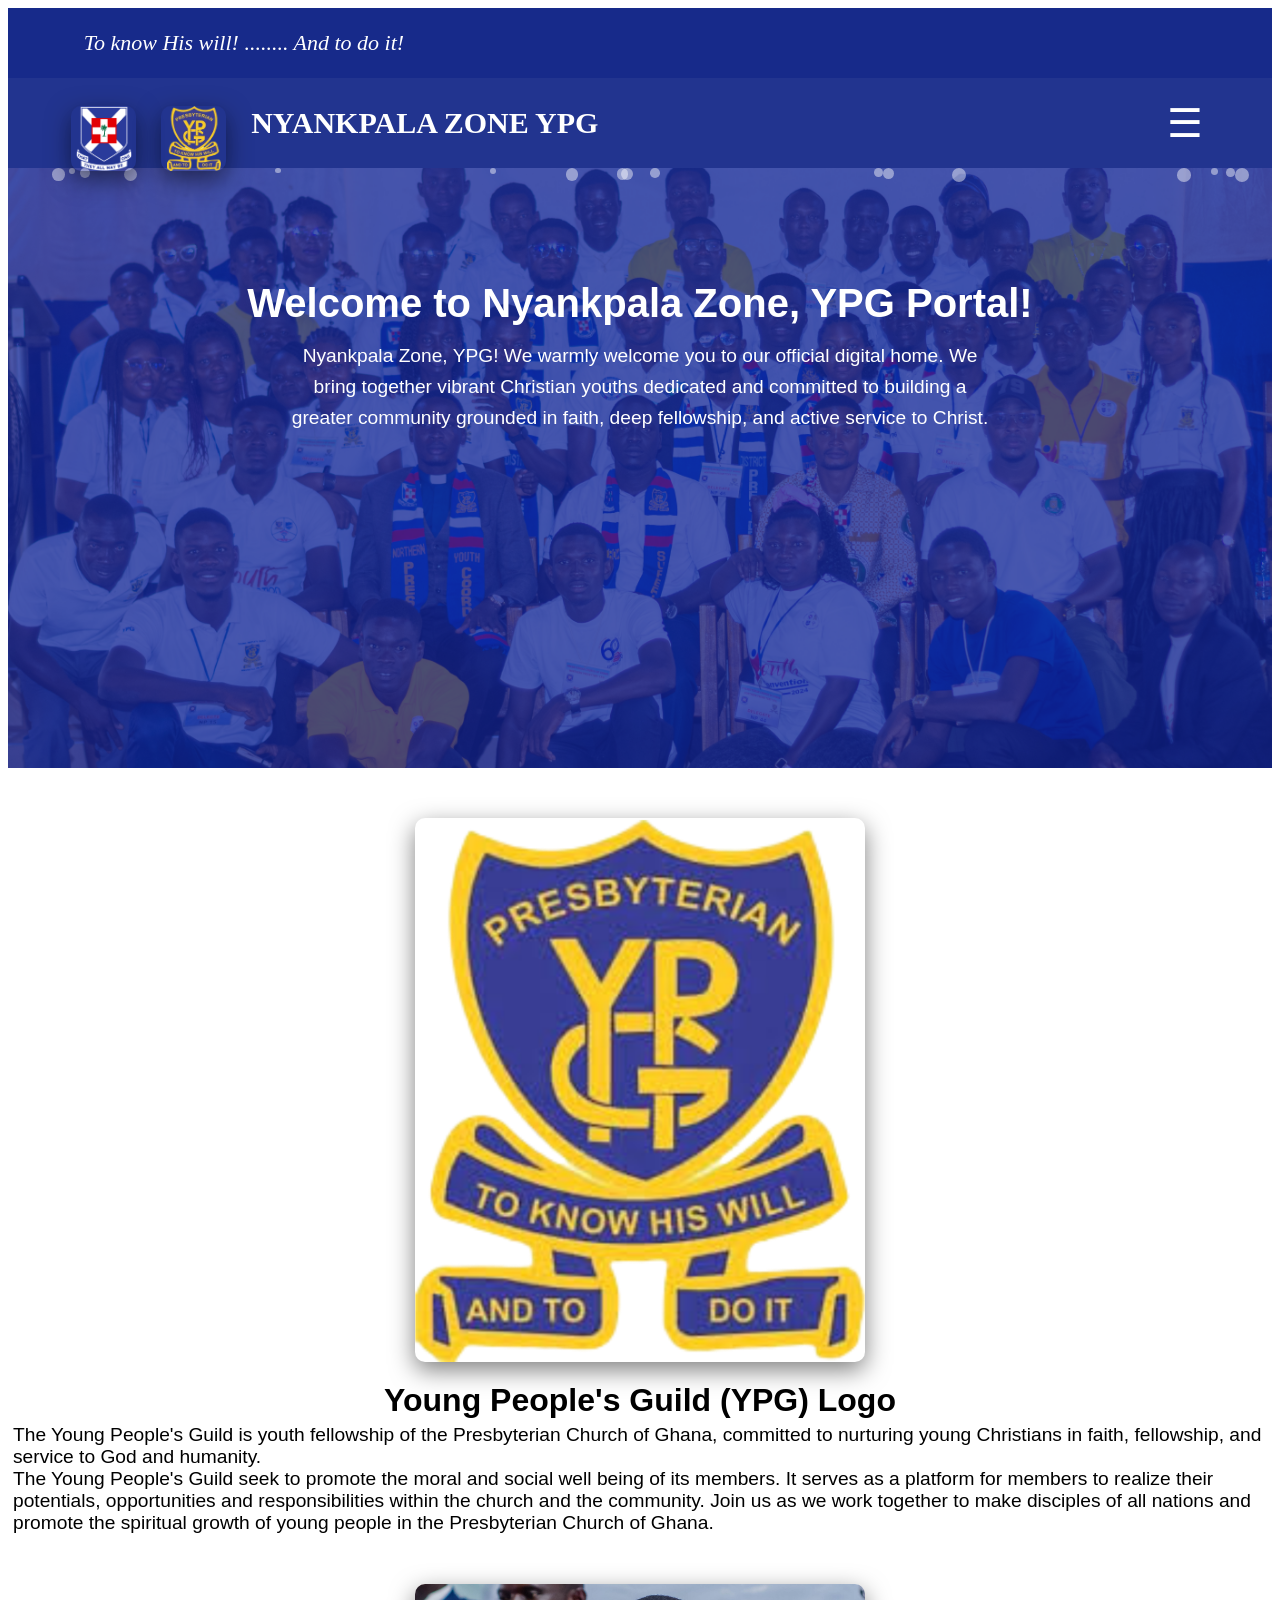
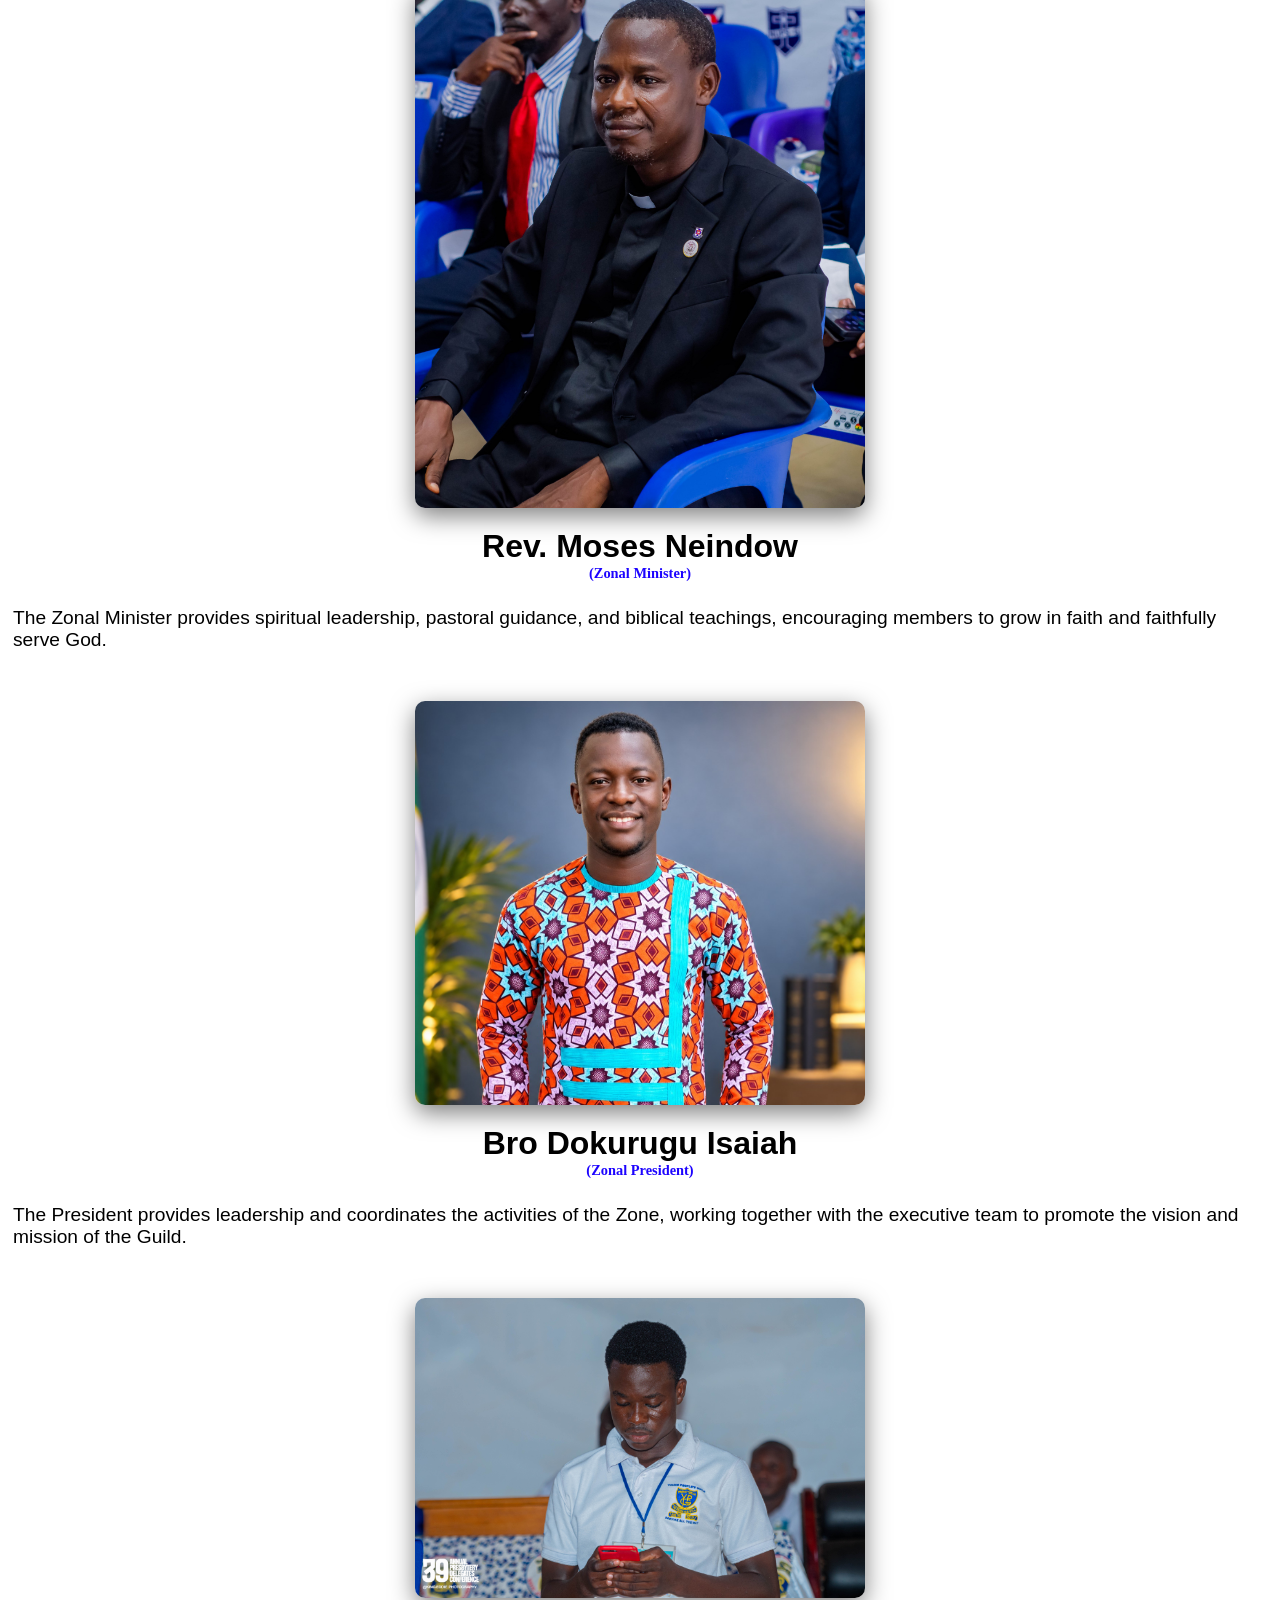
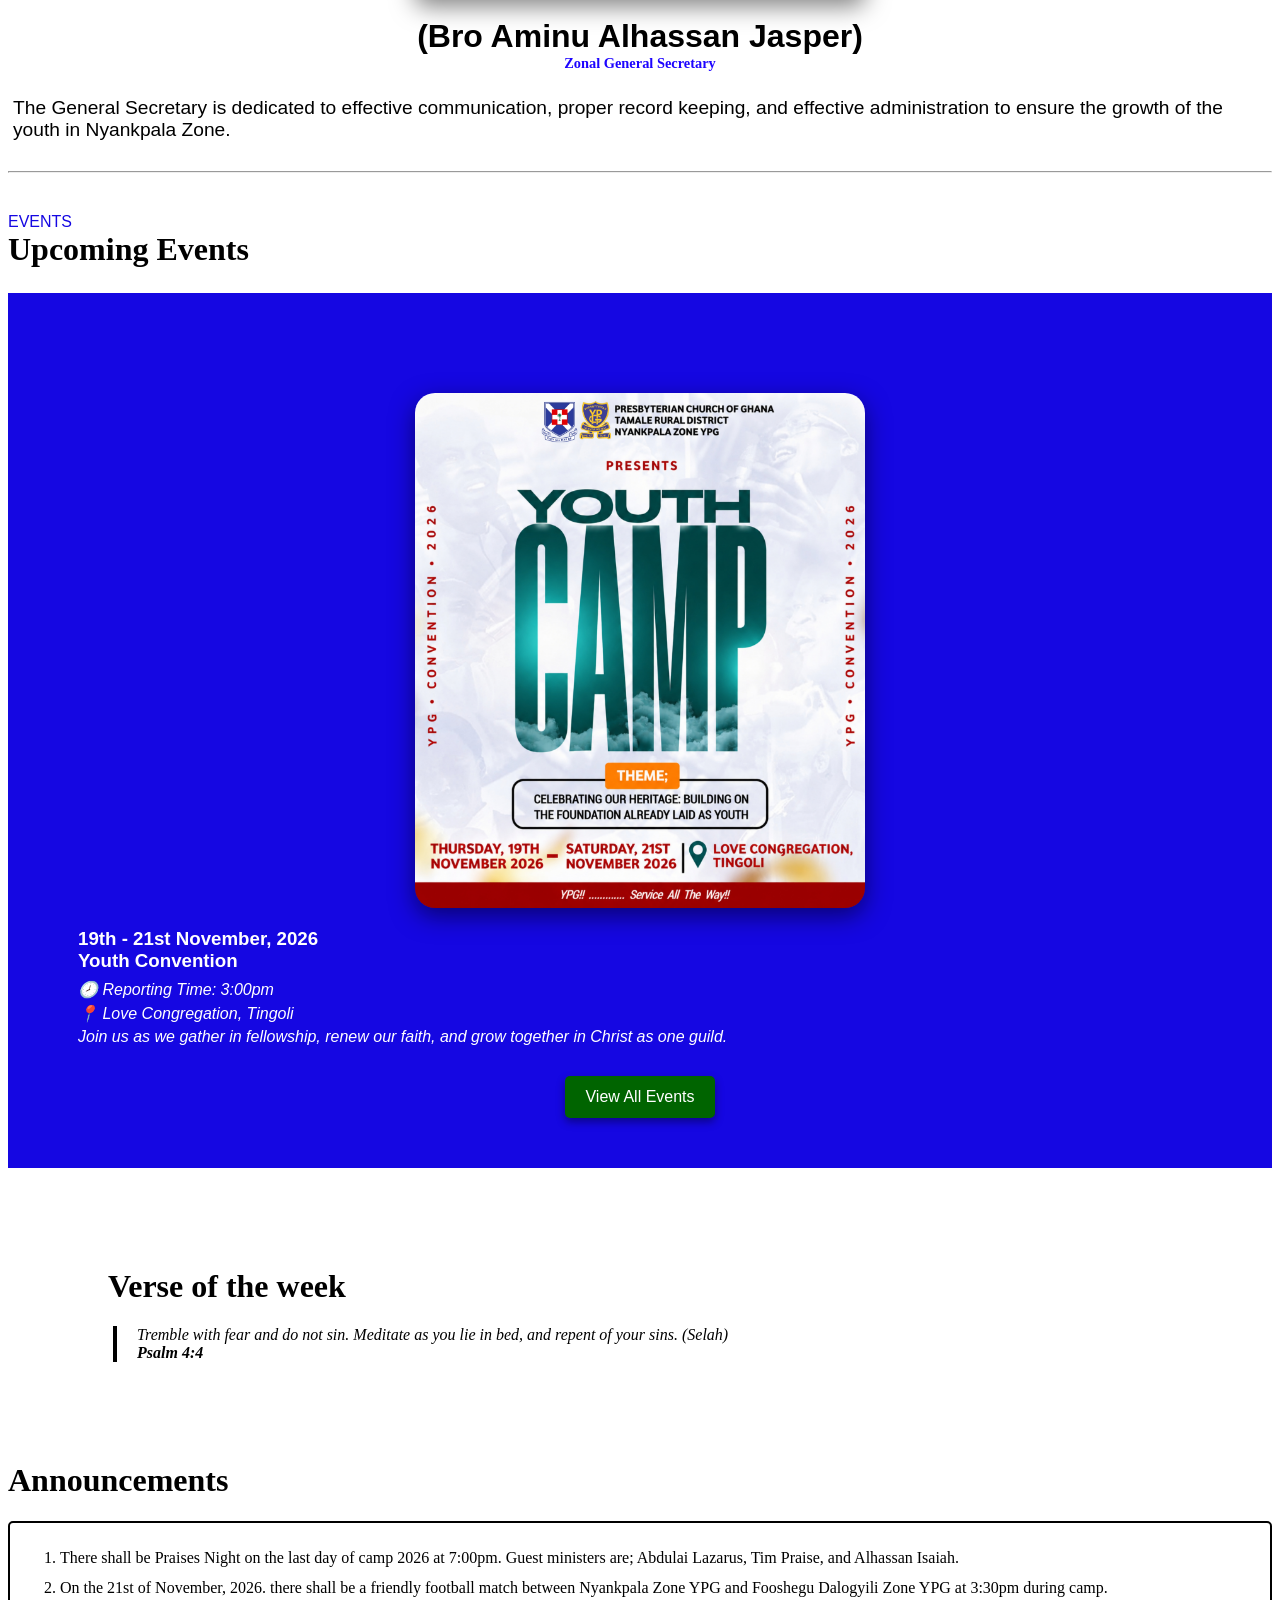
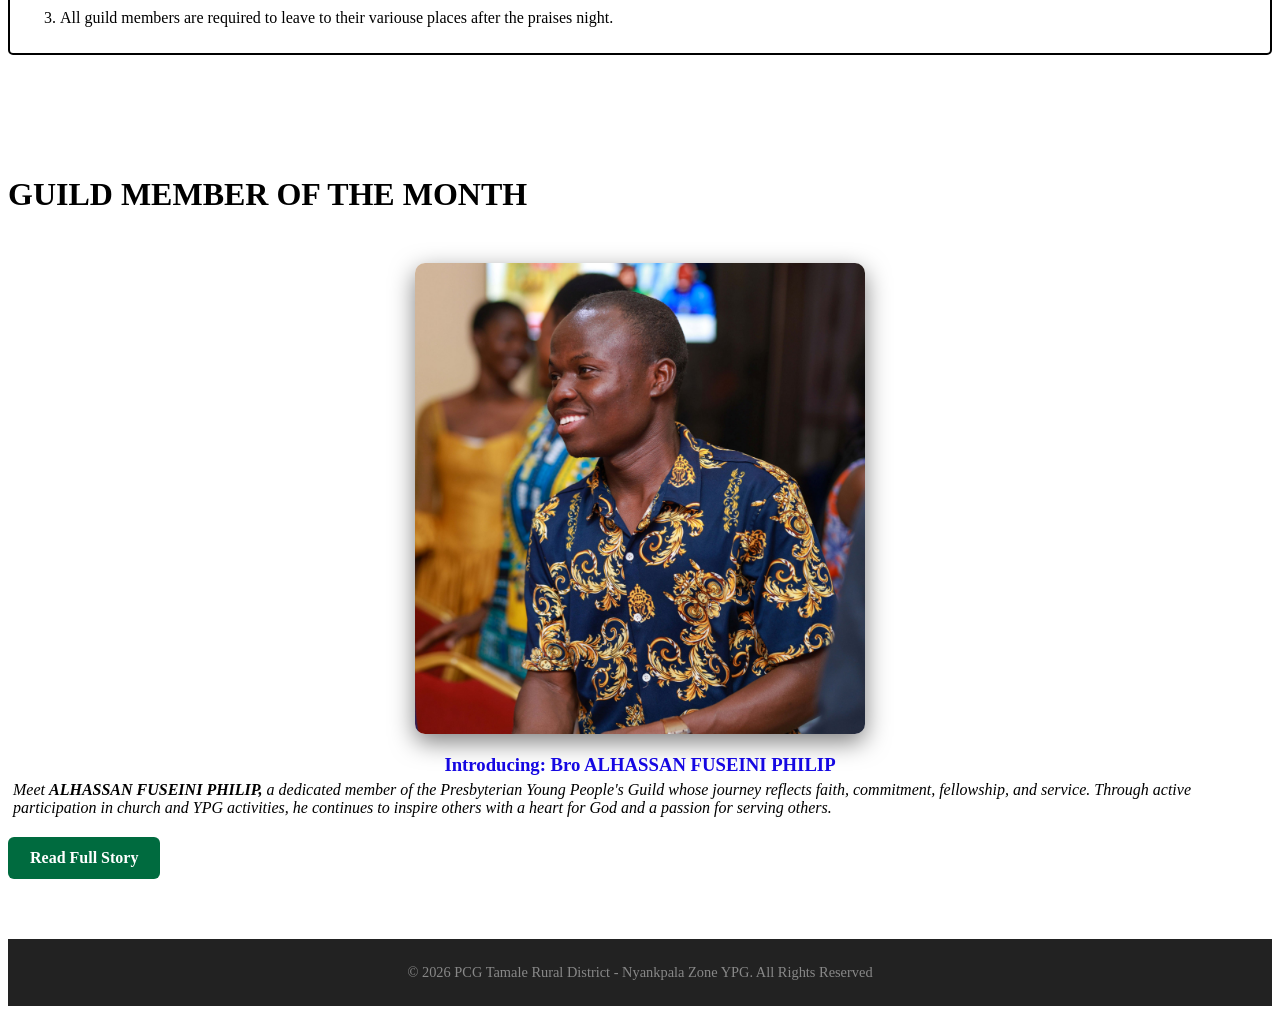
<file: index.html>
<!DOCTYPE html>
<html lang="en">
<head>
    <meta charset="UTF-8">
    <meta name="viewport" content="width=device-width, initial-scale=1.0">
    <title>YPG</title>
    <link rel="stylesheet" href="style.css">
</head>
<body>
    <header>
        <div class="top-bar">
            <span>To know His will! ........ And to do it!</span>
        </div>
    </header>

    <div class="main-nav">
        <div class="brand">
            <img src="leaders pics/PCG Logo.png">
            <img src="leaders pics/YPG logo.png">
            <span>NYANKPALA ZONE YPG</span>
        </div>
        <div class="nav-right">
            <button id="menuBtn">&#9776;</button>
        </div>
    </div>

    <nav id="sidebar">
        <ul>
            <li>
                <a href="index.html">HOME</a>
            </li>

            <li class="nav-dropdown">
                <div class="nav-item">
                    <a href="about.html">ABOUT</a>
                    <button type="button" class="dropdown-arrow" aria-label="Open About submenu">
                        &gt;
                    </button>
                </div>
                <ul class="submenu">
                    <li>
                        <a href="member.html" style="color: blue;">
                            Member of the Month
                        </a>
                    </li>
                    <li>
                        <a href="events.html" style="color: blue;">
                            Events
                        </a>
                    </li>
                </ul>
            </li>
            <li>
                <a href="gallery.html">GALLERY</a>
            </li>
            <li>
                <a href="contact.html">CONTACT</a>
            </li>
        </ul>
    </nav>

    <section class="hero">
        <div class="particles"></div>
        <h1>
            <strong>Welcome to Nyankpala Zone, YPG Portal!</strong>
        </h1>
        <p>Nyankpala Zone, YPG! We warmly welcome you to our official digital home.
            We bring together vibrant Christian youths dedicated and committed to building 
            a greater community grounded in faith, deep fellowship, and active service to Christ.
        </p>
    </section>

    <!--IMAGES FOR LEADERS-->
    <section class="logo">
        <img src="leaders pics/YPG logo.png" alt="PCG YPG Logo" class="show">
        <h2>Young People's Guild (YPG) Logo</h2>
        <p>
            The Young People's Guild is youth fellowship of the Presbyterian Church of Ghana, committed
            to nurturing young Christians in faith, fellowship, and service to God and humanity.<br>
            The Young People's Guild seek to promote the moral and social well being of 
            its members. It serves as a platform for members to realize their potentials, 
            opportunities and responsibilities within the church and the community. Join us as 
            we work together to make disciples of all nations and promote the spiritual 
            growth of young people in the Presbyterian Church of Ghana.
        </p> 

        <img src="leaders pics/Rev. Moses.jpg" alt="Zonal Minister" class="show">
        <h2>Rev. Moses Neindow</h2>
        <h3>(Zonal Minister)</h3>
        <p>
            The Zonal Minister provides spiritual leadership, pastoral guidance, and biblical 
            teachings, encouraging members to grow in faith and faithfully serve God.
        </p>

        <img src="leaders pics/Isaiah.png" alt="Zonal President" class="show">
        <h2>Bro Dokurugu Isaiah</h2>
        <h3>(Zonal President)</h3>
        <p>
            The President provides leadership and coordinates the activities of the Zone, working together 
            with the executive team to promote the vision and mission of the Guild.
        </p>

        <img src="leaders pics/General Secretary.jpg" alt="General Secretary" class="show">
        <h2>(Bro Aminu Alhassan Jasper)</h2>
        <h3>Zonal General Secretary</h3>
        <p style="margin-bottom: 30px;">The General Secretary is dedicated to effective communication, proper record keeping, and effective
            administration to ensure the growth of the youth in Nyankpala Zone.
        </p>
        <hr>
    </section>

    <div id="lightbox">
            <span id="close">&times;</span>
            <img id="lightboxImg">
    </div>

    <!--LATEST NEWS AND UPCOMING EVENTS-->
        <div class="events-header">
            <div>
                <span class="events-lable">EVENTS</span>
                <h1>Upcoming Events</h1>
            </div>
        </div>
    <section class="events">
        <div class="events-card">
            <img src="EVENTS/convention.jpg" alt="Youth Convention flyer">
        </div>

        <div class="event-details">
            <h3>19th - 21st November, 2026<br> Youth Convention</h3>
            <p>🕗 Reporting Time: 3:00pm</p>
            <P>📍 Love Congregation, Tingoli</P>
            <p>
                Join us as we gather in fellowship, renew our faith, and grow together in Christ as one guild.
            </p>
        </div>
        <a href="events.html" class="btn">View All Events</a>
    </section>

    <!--VERSE OF THE WEEK-->
    <div id="verse">
        <h1>Verse of the week</h1>
        <p>
            Tremble with fear and do not sin. Meditate as you lie in bed, 
            and repent of your sins. (Selah)<br>
            <span><strong>Psalm 4:4</strong></span>
        </p>
    </div>

    <!--ANNOUNCEMENTS-->
    <div id="announcement">
        <h1>Announcements</h1>
    </div>
    <div class="announcement-box">
        <p>
            <ol>
                <li>
                    There shall be Praises Night on the last day of camp 2026 at 7:00pm. Guest ministers are; Abdulai Lazarus, 
                    Tim Praise, and Alhassan Isaiah.<br>
                </li>
                <li>
                    On the 21st of November, 2026. there shall be a friendly football match between Nyankpala Zone YPG and 
                    Fooshegu Dalogyili Zone YPG at 3:30pm during camp.
                </li>
                <li>
                    All guild members are required to leave to their variouse places after the praises night.
                </li>
            </ol>
        </p>
    </div>

    <!--GUILDER STUDY-->
    <div class="guilder">
        <h1>GUILD MEMBER OF THE MONTH</h1>
        <img src="GUILD/PHILIP.jpg" alt="Member of the month" class="show">
        <h3>Introducing: Bro ALHASSAN FUSEINI PHILIP</h3>
        <P>
            Meet <i><b>ALHASSAN FUSEINI PHILIP,</b></i> a dedicated member of the Presbyterian Young People's Guild whose 
            journey reflects faith, commitment, fellowship, and service. Through active participation 
            in church and YPG activities, he continues to inspire others with a heart for God 
            and a passion for serving others.
        </P>
        <a href="member.html" class="story-btn">
            Read Full Story
        </a>
        
    </div>
    
    <footer>
        <p>
            &copy; 2026 PCG Tamale Rural District - Nyankpala Zone YPG. All Rights Reserved
        </p>
    </footer>
    <script src="script.js"></script>
</body>
</html>
</file>
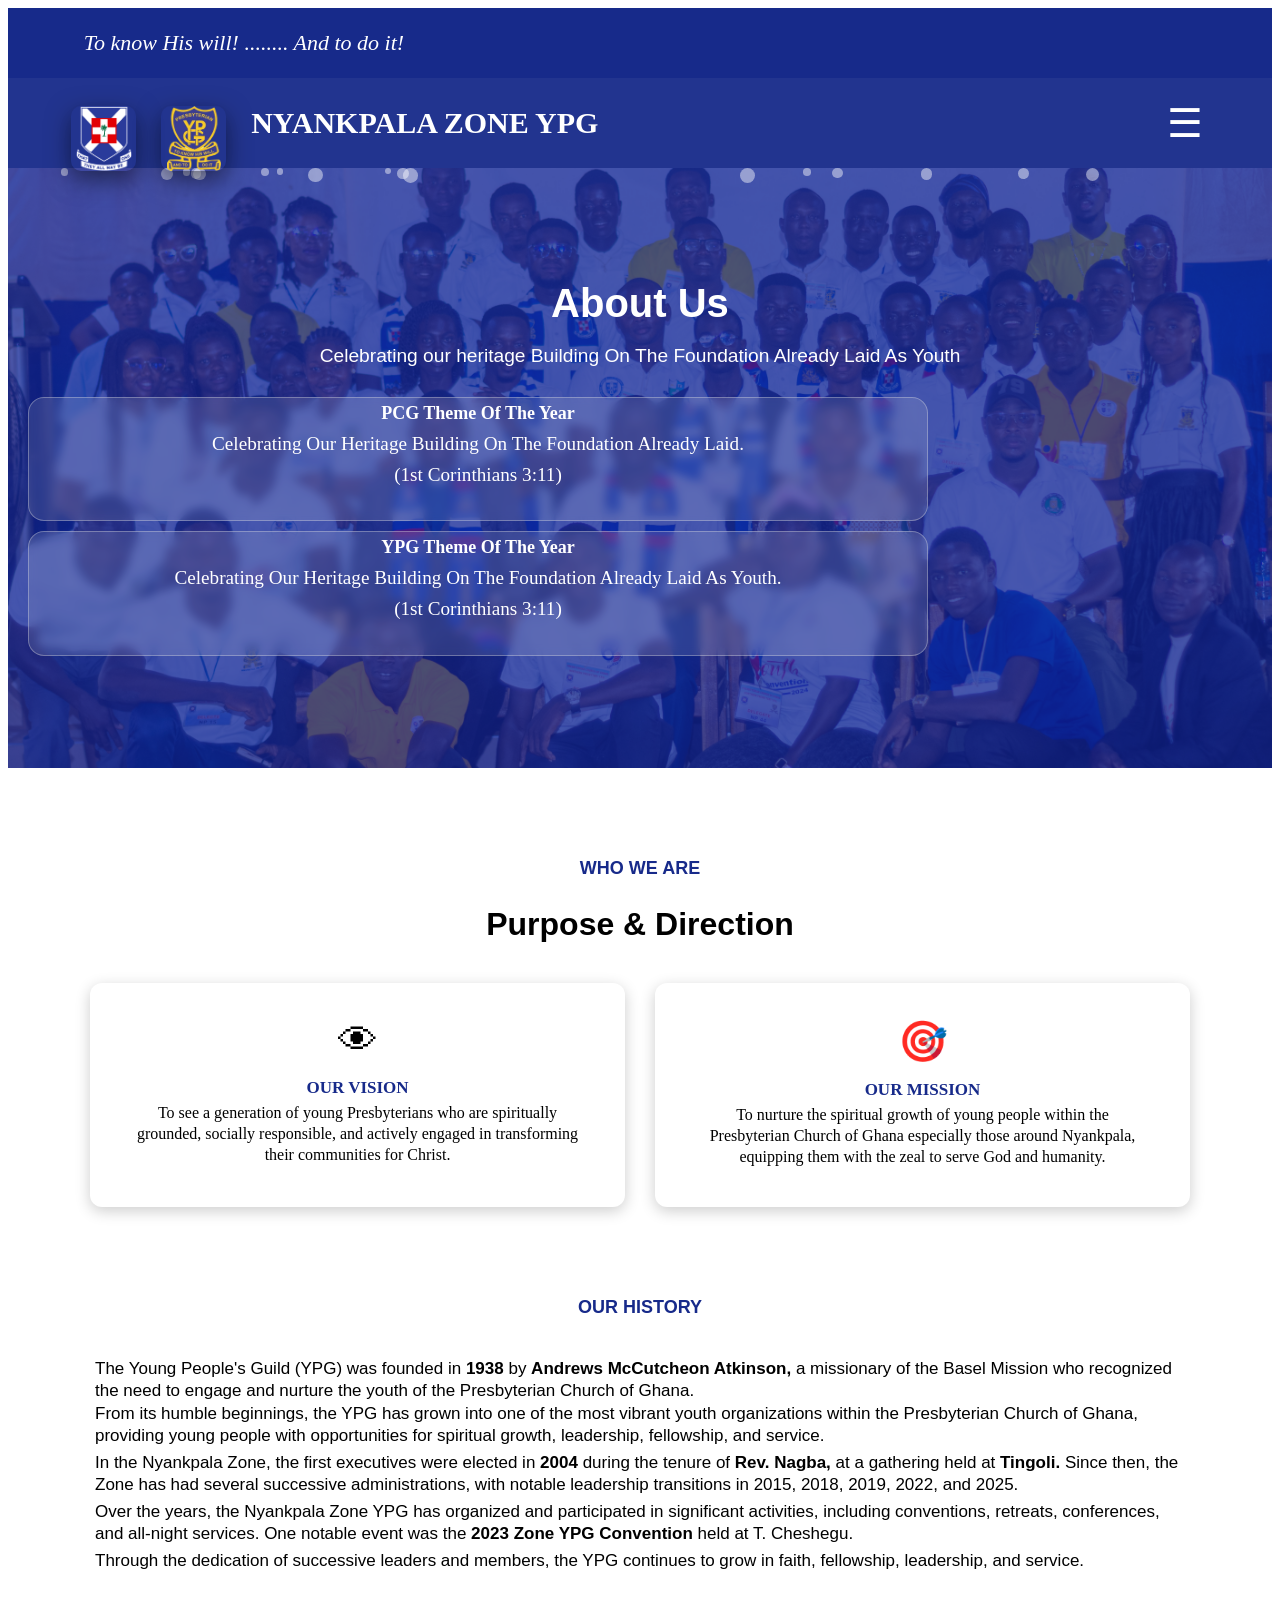
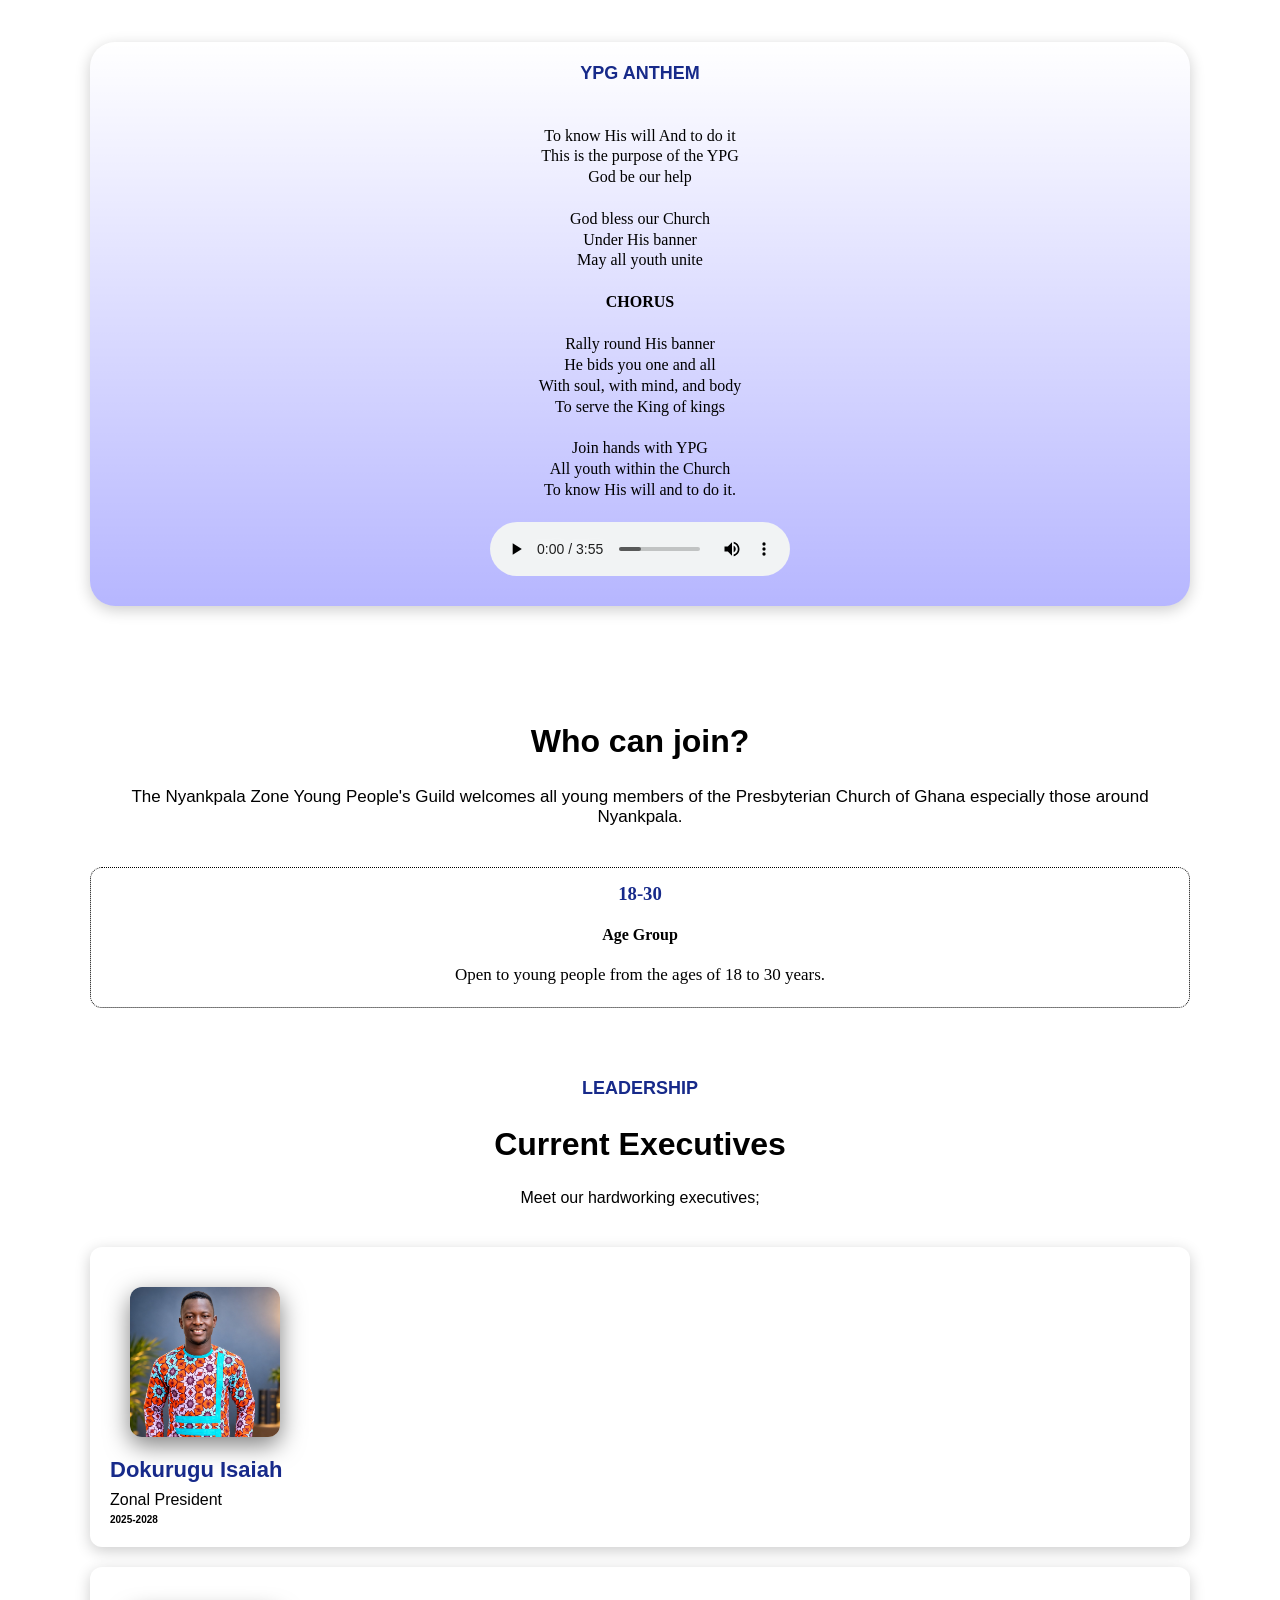
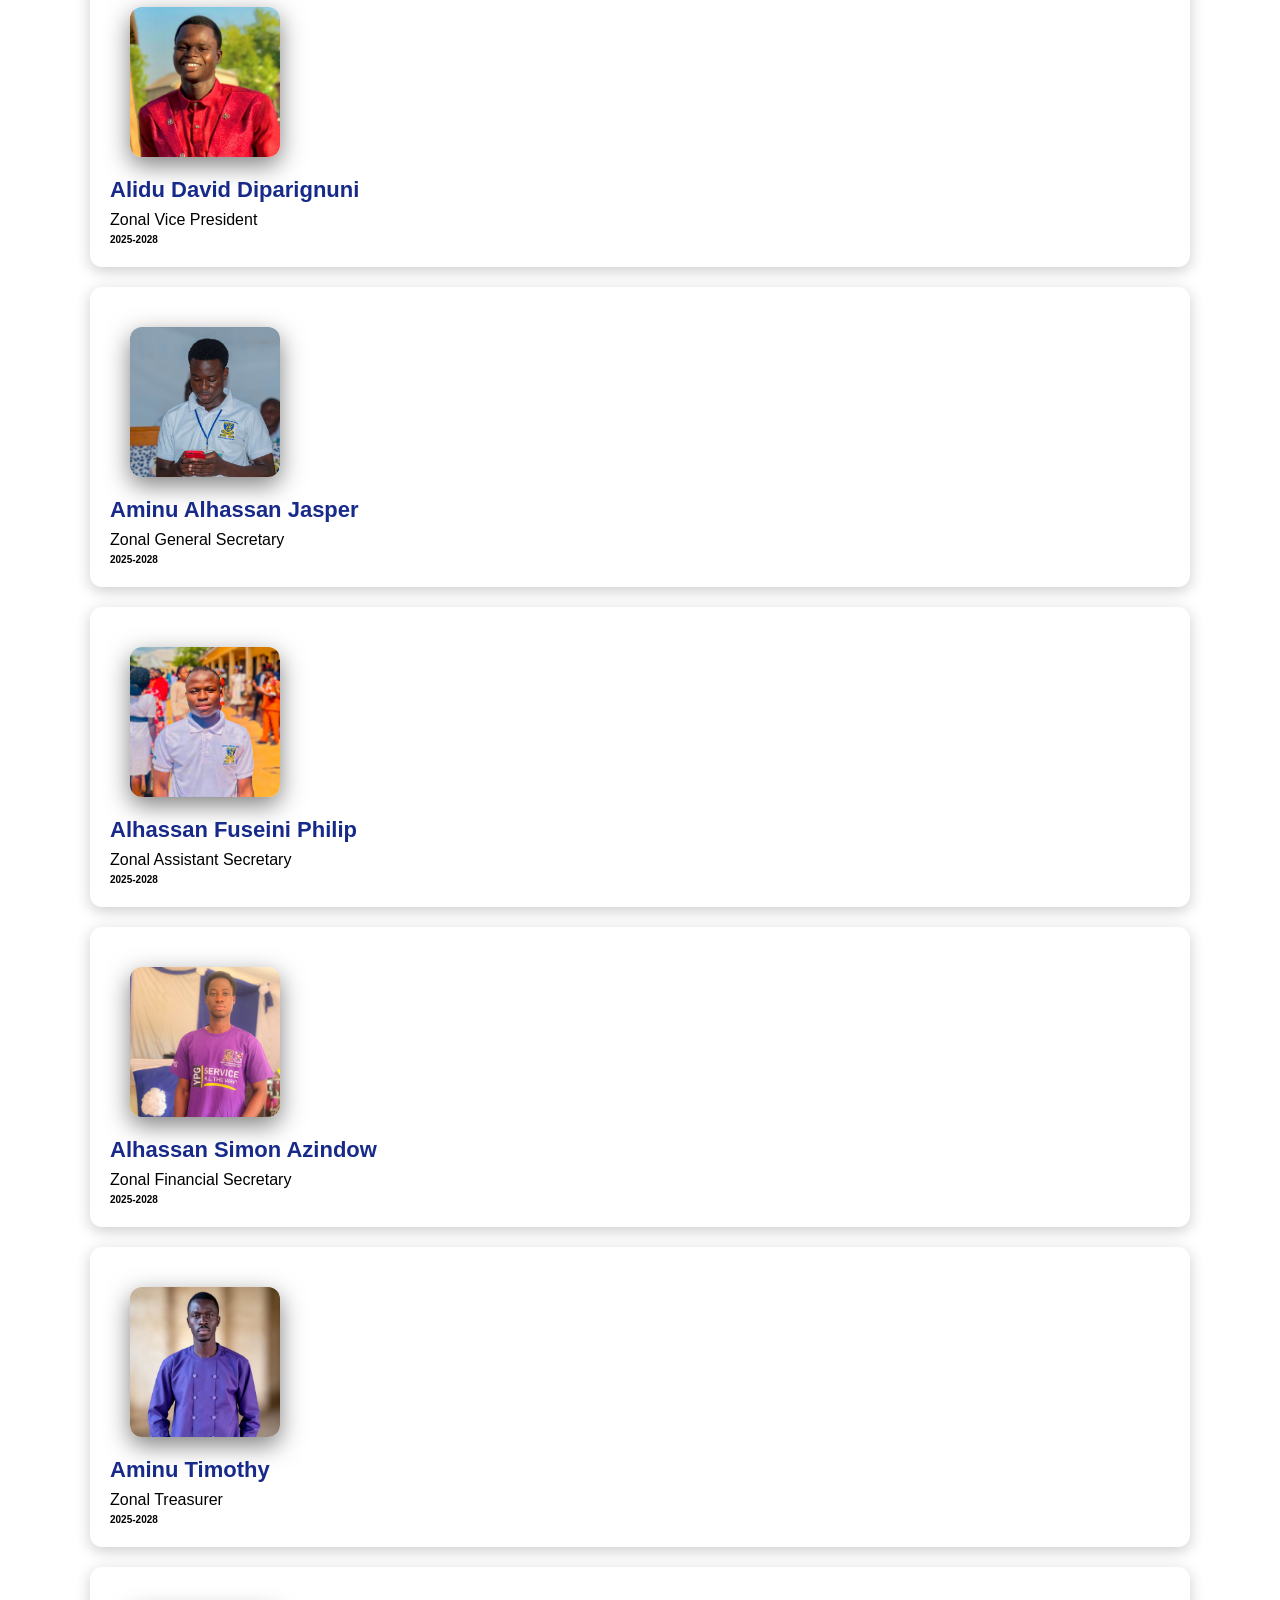
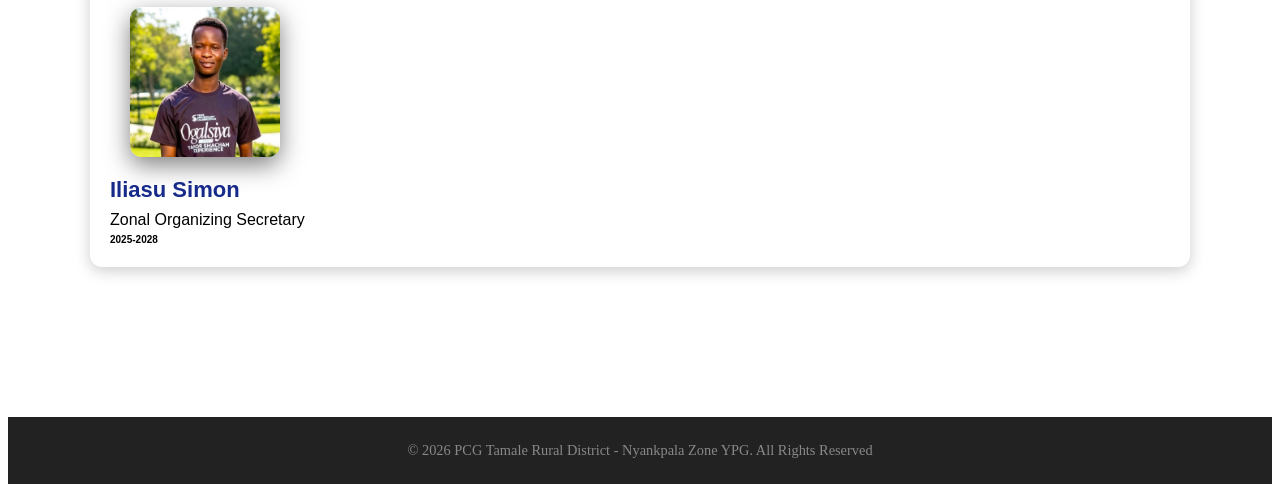
<file: about.html>
<!DOCTYPE html>
<html lang="en">
<head>
    <meta charset="UTF-8">
    <meta name="viewport" content="width=device-width, initial-scale=1.0">
    <title>About Us</title>
    <link rel="stylesheet" href="style.css">
</head>

<body>
    <header>
        <div class="top-bar">
            <span>To know His will! ........ And to do it!</span>
        </div>
    </header>

    <div class="main-nav">
            <div class="brand">
                <img src="leaders pics/PCG Logo.png">
                <img src="leaders pics/YPG logo.png">
                <span>NYANKPALA ZONE YPG</span>
            </div>
            <div class="nav-right">
                <button id="menuBtn">&#9776;</button>
            </div>
        </div>

    <nav id="sidebar">
        <ul>
            <li>
                <a href="index.html">HOME</a>
            </li>

            <li class="nav-dropdown">
                <div class="nav-item">
                    <a href="about.html">ABOUT</a>
                    <button type="button" class="dropdown-arrow" aria-label="Open About submenu">
                        &gt;
                    </button>
                </div>
                <ul class="submenu">
                    <li>
                        <a href="member.html" style="color: blue;">
                            Member of the Month
                        </a>
                    </li>
                    <li>
                        <a href="events.html" style="color: blue;">
                            Events
                        </a>
                    </li>
                </ul>
            </li>
            <li>
                <a href="gallery.html">GALLERY</a>
            </li>
            <li>
                <a href="contact.html">CONTACT</a>
            </li>
        </ul>
    </nav>

        <!--ABOUT HERO-->
        <section class="hero">

            <div class="particles"></div>
            <h1>About Us</h1>
            <p>
                Celebrating our heritage Building On The Foundation Already Laid As Youth
            </p>

            <section class="theme">
                <div class="theme-box">
                    <h3>PCG Theme Of The Year</h3>
                    <p>
                        Celebrating Our Heritage Building On The Foundation Already Laid.<br> 
                        (1st Corinthians 3:11)
                    </p>
                </div>
                <div class="theme-box">
                    <h3>YPG Theme Of The Year</h3>
                    <P>
                        Celebrating Our Heritage Building On The Foundation Already Laid As Youth.<br>
                        (1st Corinthians 3:11)
                    </P>
                </div>
            </section>
        </section>

        <!--MAIN CONTENT-->
        <main class="about-container">
            <!--WHON WE ARE-->
            <section class="about-introduction">
                <div class="section-title">
                    <span>Who We Are</span>
                    <h2>Purpose & Direction</h2>
                </div>

            </section>

            <!--PURPOSE AND DIRECTION-->
            <section>
                <div class="direction-grid">
                    <div class="direction-card">
                        <div class="icon">👁</div>
                        <h3>OUR VISION</h3>
                        <p>
                            To see a generation of young Presbyterians who are spiritually grounded, socially responsible, 
                            and actively engaged in transforming their communities for Christ.
                        </p>
                    </div>

                    <!--MISSION-->
                    <div class="direction-card">
                        <div class="icon">🎯</div>
                        <h3>OUR MISSION</h3>
                        <p>
                            To nurture the spiritual growth of young people within the Presbyterian Church 
                            of Ghana especially those around Nyankpala, equipping them with the zeal to serve 
                            God and humanity.
                        </p>
                    </div>
                </div>
            </section>

            <!--OUR HISTORY-->
            <section class="history">
                <div class="section-title">
                    <span>OUR HISTORY</span>
                </div>
                <p>
                    The Young People's Guild (YPG) was founded in <b>1938</b> by <b>Andrews McCutcheon Atkinson,</b> a missionary of the Basel 
                    Mission who recognized the need to engage and nurture the youth of the Presbyterian Church of Ghana.<br>
                    From its humble beginnings, the YPG has grown into one of the most vibrant youth organizations within the 
                    Presbyterian Church of Ghana, providing young people with opportunities for spiritual growth, 
                    leadership, fellowship, and service.
                </p>
                <p>
                    In the Nyankpala Zone, the first executives were elected in <b>2004</b> during the tenure of <b>Rev. Nagba,</b> 
                    at a gathering held at <b>Tingoli.</b> Since then, the Zone has had several successive 
                    administrations, with notable leadership transitions in 2015, 2018, 2019, 2022, and 2025.
                </p>

                <p>
                    Over the years, the Nyankpala Zone YPG has organized and participated in significant activities, including 
                    conventions, retreats, conferences, and all-night services. One notable event was 
                    the <b>2023 Zone YPG Convention</b> held at T. Cheshegu.
                </p>
                <p>
                    Through the dedication of successive leaders and members, 
                    the YPG continues to grow in faith, fellowship, leadership, and service.
                </p>
            </section>

            <!--ANTHEM-->
            <section class="anthem-card">
                <div class="section-title">
                    <span>YPG ANTHEM</span>
                </div>
                <p>
                    To know His will And to do it<br>
                    This is the purpose of the YPG<br>
                    God be our help<br>
                    <br>
                    God bless our Church<br>
                    Under His banner<br>
                    May all youth unite<br>
                </p>
                <h4>CHORUS</h4>
                <p>
                    Rally round His banner<br> 
                    He bids you one and all<br>
                    With soul, with mind, and body<br>
                    To serve the King of kings<br>
                    <br>
                    Join hands with YPG<br>
                    All youth within the Church<br>
                    To know His will and to do it.<br>
                    <br>
                    <audio controls src="GUILD/YPG_ANTHEM_-_Young_People_s_Guild_of_the_Presbyterian_church_of_Ghana(128k).mp3">ypg song</audio>
                </p>
            </section>
            
            <section class="join-age">
                <div class="section-title">
                    <h2>Who can join?</h2>
                    <p>
                        The Nyankpala Zone Young People's Guild welcomes all young members of the Presbyterian Church of Ghana 
                        especially those around Nyankpala.
                    </p>
                </div>
                <div class="age-group">
                    <h3>18-30</h3>
                    <h4>Age Group</h4>
                    <p>
                        Open to young people from the ages of 18 to 30 years.
                    </p>
                </div>

            </section>

            <!--leadership-->
            <section class="leaders-section">

                <div class="section-title">
                    <span>Leadership</span>
                    <h2>Current Executives</h2>
                    <p>Meet our hardworking executives;</p>
                </div>

                <div class="leaders-grid">
                    <img src="leaders pics/Isaiah.png" alt="Bro Dokurugu Isaiah">
                    
                    <div class="leader-info">
                        <h2>Dokurugu Isaiah</h2>
                        <p>Zonal President</p>
                        <span style="color: black; font-size: x-small; font-weight: bold;">2025-2028</span>
                    </div>
                </div>

                <div class="leaders-grid">
                    <img src="leaders pics/Vice President.jpg" alt="Bro David">
                    
                    <div class="leader-info">
                        <h2>Alidu David Diparignuni</h2>
                        <p>Zonal Vice President</p>
                        <span style="color: black; font-size: x-small; font-weight: bold;">2025-2028</span>
                    </div>
                </div>

                <div class="leaders-grid">
                    <img src="leaders pics/General Secretary.jpg" alt="Bro Jasper">
                    
                    <div class="leader-info">
                        <h2>Aminu Alhassan Jasper</h2>
                        <p>Zonal General Secretary</p>
                        <span style="color: black; font-size: x-small; font-weight: bold;">2025-2028</span>
                    </div>
                </div>

                <div class="leaders-grid">
                    <img src="leaders pics/Assisstant Sec.jpg" alt="Bro Philip">
                    
                    <div class="leader-info">
                        <h2>Alhassan Fuseini Philip</h2>
                        <p>Zonal Assistant Secretary</p>
                        <span style="color: black; font-size: x-small; font-weight: bold;">2025-2028</span>
                    </div>
                </div>

                <div class="leaders-grid">
                    <img src="leaders pics/Azindoo.JPG" alt="Bro Simon">
                    
                    <div class="leader-info">
                        <h2>Alhassan Simon Azindow</h2>
                        <p>Zonal Financial Secretary</p>
                        <span style="color: black; font-size: x-small; font-weight: bold;">2025-2028</span>
                    </div>
                </div>

                <div class="leaders-grid">
                    <img src="leaders pics/Timothy.png" alt="Bro Timothy">
                    
                    <div class="leader-info">
                        <h2>Aminu Timothy</h2>
                        <p>Zonal Treasurer</p>
                        <span style="color: black; font-size: x-small; font-weight: bold;">2025-2028</span>
                    </div>
                </div>

                <div class="leaders-grid">
                    <img src="leaders pics/Simon.png" alt="Bro Eliasu Simon">
                    
                    <div class="leader-info">
                        <h2>Iliasu Simon</h2>
                        <p>Zonal Organizing Secretary</p>
                        <span style="color: black; font-size: x-small; font-weight: bold;">2025-2028</span>
                    </div>
                </div>
            </section>
        </main>

    <footer>
        <p>
            &copy; 2026 PCG Tamale Rural District - Nyankpala Zone YPG. All Rights Reserved
        </p>
    </footer>
    <script src="script.js"></script>
</body>
</html>
</file>
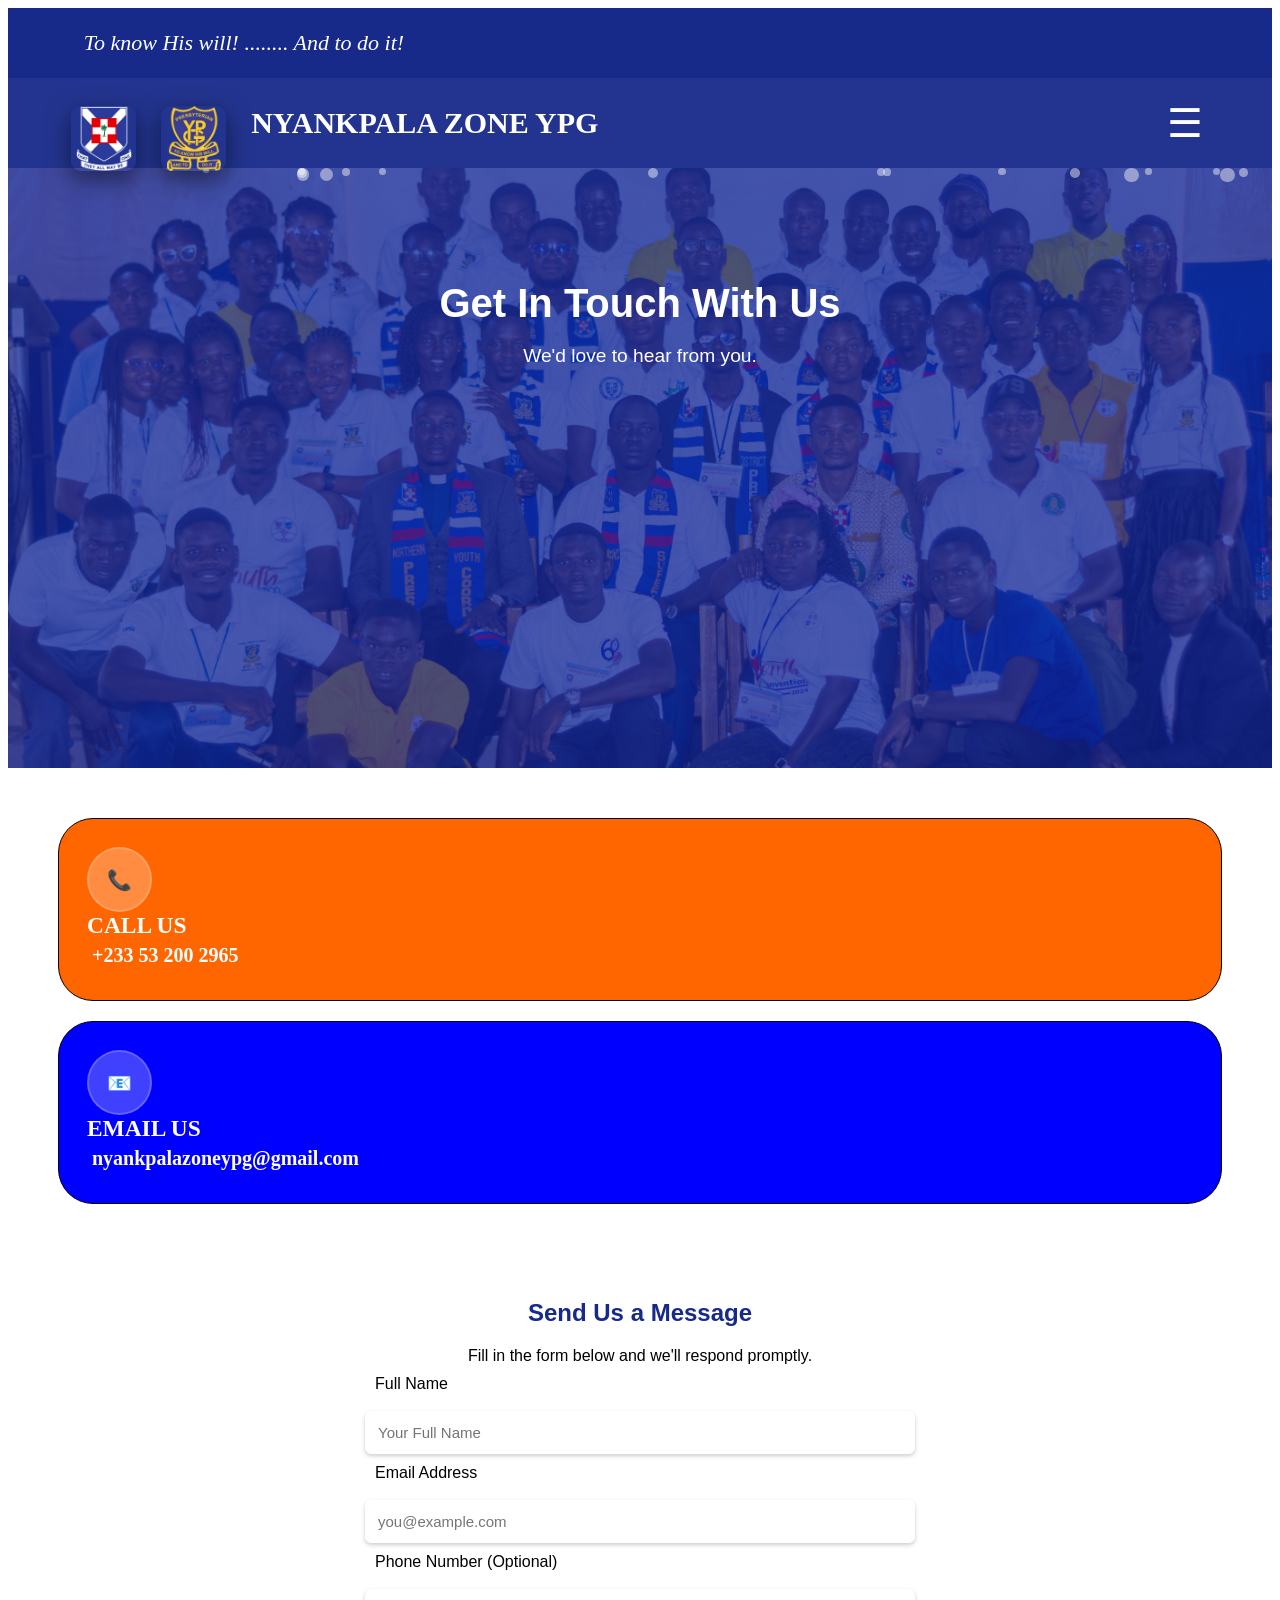
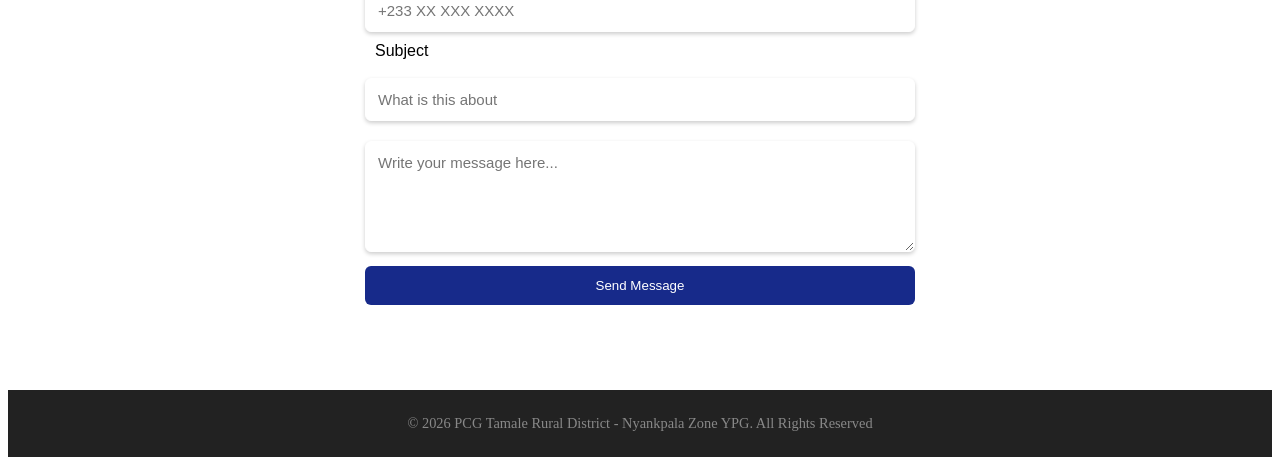
<file: contact.html>
<!DOCTYPE html>
<html lang="en">
<head>
    <meta charset="UTF-8">
    <meta name="viewport" content="width=device-width, initial-scale=1.0">
    <title>Contact</title>
    <link rel="stylesheet" href="style.css">
</head>
<body>
    <div id="form-status" role="status" aria-live="polite"></div>
    <header>
        <div class="top-bar">
            <span>To know His will! ........ And to do it!</span>
        </div>
    </header>

    <div class="main-nav">
        <div class="brand">
            <img src="leaders pics/PCG Logo.png">
            <img src="leaders pics/YPG logo.png">
            <span>NYANKPALA ZONE YPG</span>
        </div>
        <div class="nav-right">
            <button id="menuBtn">&#9776;</button>
        </div>
    </div>

    <nav id="sidebar">
        <ul>
            <li>
                <a href="index.html">HOME</a>
            </li>

            <li class="nav-dropdown">
                <div class="nav-item">
                    <a href="about.html">ABOUT</a>
                    <button type="button" class="dropdown-arrow" aria-label="Open About submenu">
                        &gt;
                    </button>
                </div>
                <ul class="submenu">
                    <li>
                        <a href="member.html" style="color: blue;">
                            Member of the Month
                        </a>
                    </li>
                    <li>
                        <a href="events.html" style="color: blue;">
                            Events
                        </a>
                    </li>
                </ul>
            </li>
            <li>
                <a href="gallery.html">GALLERY</a>
            </li>
            <li>
                <a href="contact.html">CONTACT</a>
            </li>
        </ul>
    </nav>
    
    <!--CONTACT HERO-->
    <section class="hero">

        <div class="particles"></div>
        <h1>Get In Touch With Us</h1>
        <p>
            We'd love to hear from you.
        </p>
        <!--<section class="theme">
            <div class="theme-box">
                <h3>PCG Theme Of The Year</h3>
                <p>
                    Celebrating Our Heritage Building On The Foundation Already Laid.<br> 
                    (1st Corinthians 3:11)
                </p>
            </div>
            <div class="theme-box">
                <h3>YPG Theme Of The Year</h3>
                <P>
                    Celebrating Our Heritage Building On The Foundation Already Laid As Youth.<br>
                    (1st Corinthians 3:11)
                </P>
            </div>
        </section>-->
    </section>
    <section class="contact-card">
        <div class="call">
            <div class="contact-icon">📞</div>
            <h3>CALL US</h3>
            <P><b>+233 53 200 2965</b></P>
        </div>
        <div class="email">
            <div class="contact-icon">📧</div>
            <h3>EMAIL US</h3>
            <p><b>nyankpalazoneypg@gmail.com</b></p>
        </div>
    </section>
    <!--SEND A MESSAGE-->
    <section class="message-section">
        <h2>Send Us a Message</h2>
        <p>Fill in the form below and we'll respond promptly.</p>

        <div id="form-status" style="display: none;"></div>

        <form action="https://formspree.io/f/xbgglrke" 
        method="POST" 
        id="contact-form">
            <p>Full Name</p>
            <input type="text" name="name" placeholder="Your Full Name" required>
            <p>Email Address</p>
            <input type="email" name="email" placeholder="you@example.com" required>
            <p>Phone Number (Optional)</p>
            <input type="tel" name="phone-number" placeholder="+233 XX XXX XXXX">
            <p>Subject</p>
            <input type="text" name="subject" placeholder="What is this about" required>
            <textarea name="message" placeholder="Write your message here..." rows="5" required></textarea>
            <button type="submit">Send Message</button>
        </form>
    </section>
    
    <footer>
        <p>
            &copy; 2026 PCG Tamale Rural District - Nyankpala Zone YPG. All Rights Reserved
        </p>
    </footer>
    <script src="script.js"></script>
</body>
</html>
</file>
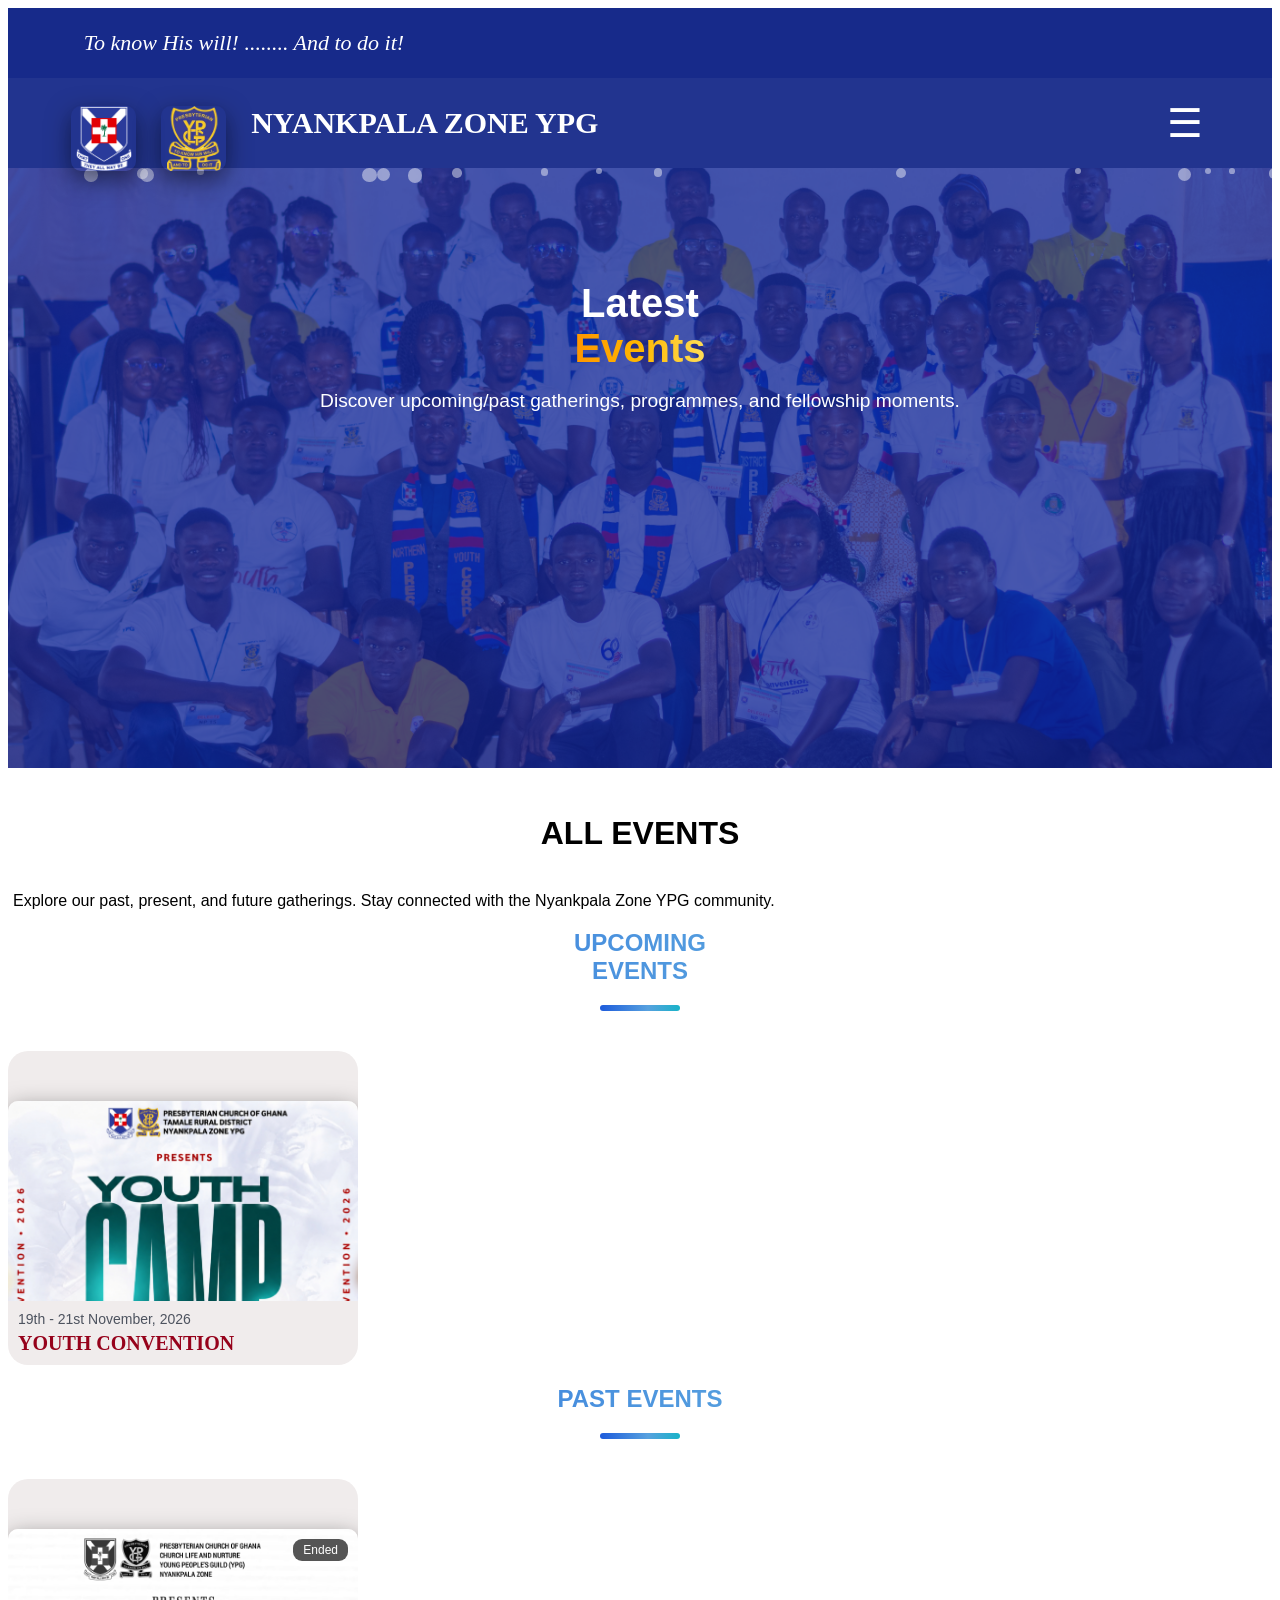
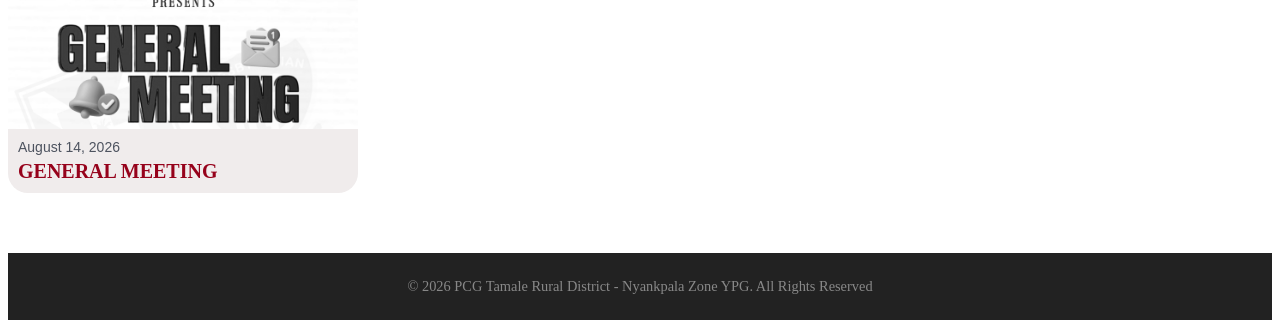
<file: events.html>
<!DOCTYPE html>
<html lang="en">
<head>
    <meta charset="UTF-8">
    <meta name="viewport" content="width=device-width, initial-scale=1.0">
    <title>EVENTS</title>
    <link rel="stylesheet" href="style.css">
</head>
<body>
    <header>
        <div class="top-bar">
            <span>To know His will! ........ And to do it!</span>
        </div>
    </header>

    <div class="main-nav">
        <div class="brand">
            <img src="leaders pics/PCG Logo.png">
            <img src="leaders pics/YPG logo.png">
            <span>NYANKPALA ZONE YPG</span>
        </div>
        <div class="nav-right">
            <button id="menuBtn">&#9776;</button>
        </div>
    </div>

    <nav id="sidebar">
        <ul>
            <li>
                <a href="index.html">HOME</a>
            </li>

            <li class="nav-dropdown">
                <div class="nav-item">
                    <a href="about.html">ABOUT</a>
                    <button type="button" class="dropdown-arrow" aria-label="Open About submenu">
                        &gt;
                    </button>
                </div>
                <ul class="submenu">
                    <li>
                        <a href="member.html" style="color: blue;">
                            Member of the Month
                        </a>
                    </li>
                    <li>
                        <a href="events.html" style="color: blue;">
                            Events
                        </a>
                    </li>
                </ul>
            </li>
            <li>
                <a href="gallery.html">GALLERY</a>
            </li>
            <li>
                <a href="contact.html">CONTACT</a>
            </li>
        </ul>
    </nav>

    <section class="hero">
        <div class="particles"></div>
        <h1>
            <strong>
                Latest<br>
                <span style="background: linear-gradient(90deg, #ff9500 0%, #ffb800 50%, #ffde59 100%); 
                   -webkit-background-clip: text; -webkit-text-fill-color: transparent; background-clip: text;">
                   Events
                </span>
            </strong>
        </h1>
        <p>
            Discover upcoming/past gatherings, programmes, and fellowship moments.
        </p>
    </section>

    <main>
        <div class="section-title">
            <h2>ALL EVENTS</h2>
        </div>
        <P>
            Explore our past, present, and future gatherings. Stay connected with the Nyankpala Zone YPG community.
        </P>

        <section class="upcoming-events">
            <h2>
                UPCOMING <br>
                EVENTS
            </h2>
        </section>
        <section class="event-card">
            <div class="event-image">
                <img src="EVENTS/convention.jpg" alt="Youth Convention Flyer">
            </div>
            <div class="event-content">
                <p>19th - 21st November, 2026</p>
                <h3>YOUTH CONVENTION</h3>
            </div>
        </section>

        <div class="past-events">
            <h2>PAST EVENTS</h2>
        </div>
        <section class="event-card">
            <a href="past_events.html">
                <div class="past-event-image">
                    <span class="badge">Ended</span>
                    <img src="EVENTS/General meeting.jpg" alt="General Meeting">
                </div>
            </a>
            <div class="event-content">
                <p>August 14, 2026</p>
                <h3>GENERAL MEETING</h3>
            </div>
        </section>
    </main>
    
    <footer>
        <p>
            &copy; 2026 PCG Tamale Rural District - Nyankpala Zone YPG. All Rights Reserved
        </p>
    </footer>
    <script src="script.js"></script>
</body>
</html>
</file>
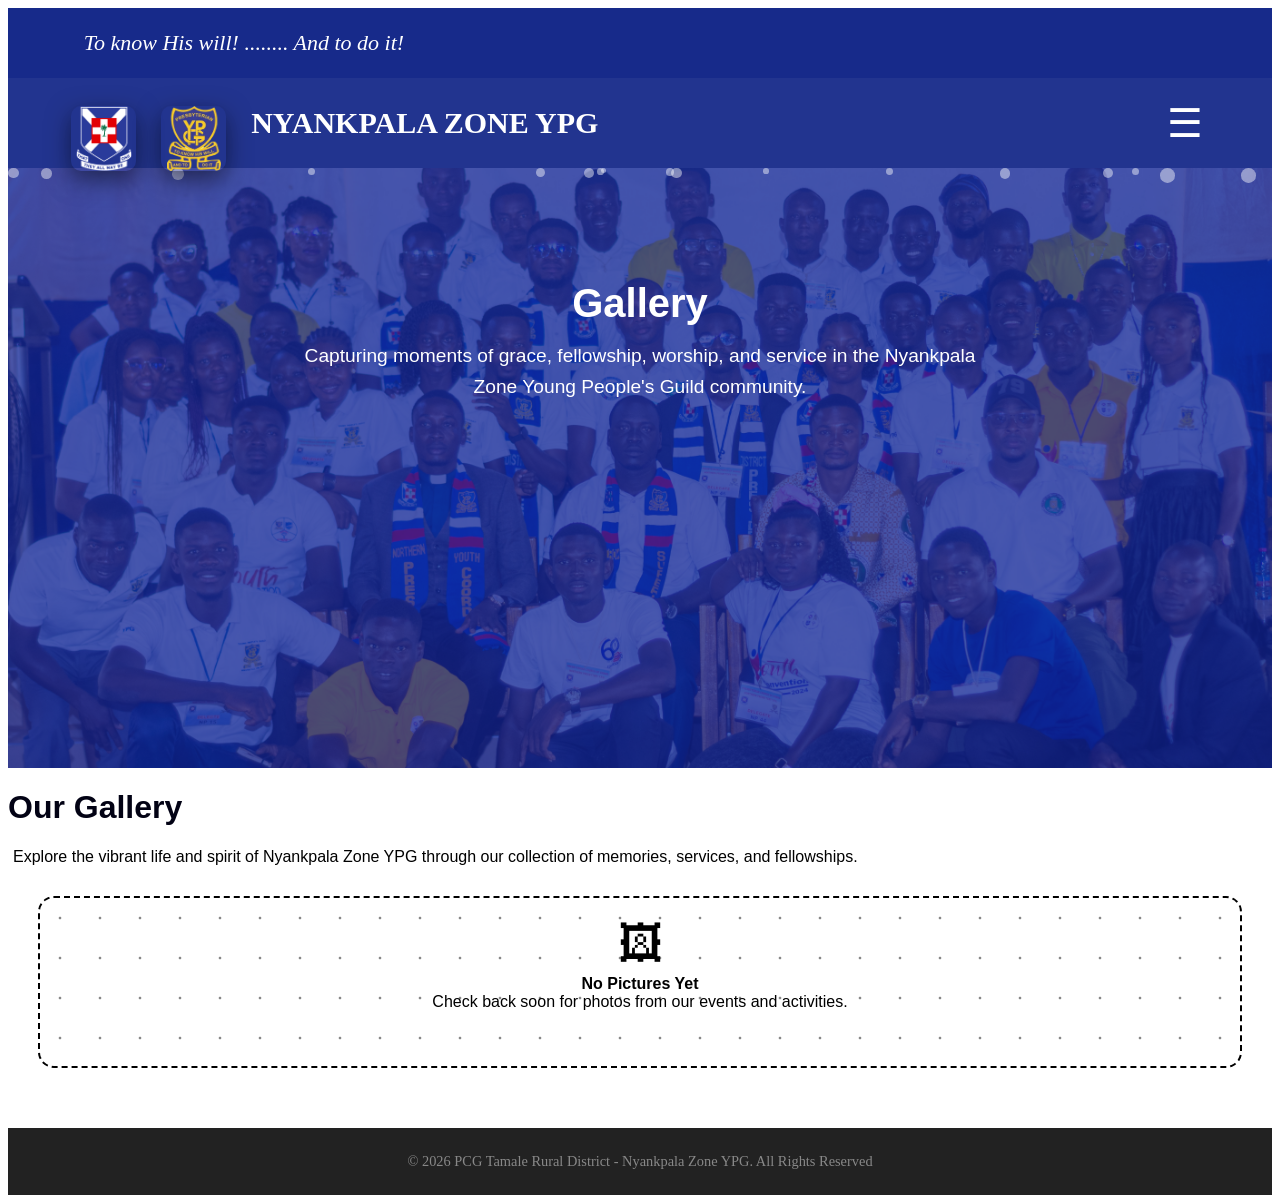
<file: gallery.html>
<!DOCTYPE html>
<html lang="en">
<head>
    <meta charset="UTF-8">
    <meta name="viewport" content="width=device-width, initial-scale=1.0">
    <title>YPG</title>
    <link rel="stylesheet" href="style.css">
</head>
<body>
    <header>
        <div class="top-bar">
            <span>To know His will! ........ And to do it!</span>
        </div>
    </header>

    <div class="main-nav">
        <div class="brand">
            <img src="leaders pics/PCG Logo.png">
            <img src="leaders pics/YPG logo.png">
            <span>NYANKPALA ZONE YPG</span>
        </div>
        <div class="nav-right">
            <button id="menuBtn">&#9776;</button>
        </div>
    </div>

    <nav id="sidebar">
        <ul>
            <li>
                <a href="index.html">HOME</a>
            </li>

            <li class="nav-dropdown">
                <div class="nav-item">
                    <a href="about.html">ABOUT</a>
                    <button type="button" class="dropdown-arrow" aria-label="Open About submenu">
                        &gt;
                    </button>
                </div>
                <ul class="submenu">
                    <li>
                        <a href="member.html" style="color: blue;">
                            Member of the Month
                        </a>
                    </li>
                    <li>
                        <a href="events.html" style="color: blue;">
                            Events
                        </a>
                    </li>
                </ul>
            </li>
            <li>
                <a href="gallery.html">GALLERY</a>
            </li>
            <li>
                <a href="contact.html">CONTACT</a>
            </li>
        </ul>
    </nav>
    
    <section class="hero">
        <div class="particles"></div>
        <h1>
            <strong>Gallery</strong>
        </h1>
        <p>
            Capturing moments of grace, fellowship, worship, and service in the Nyankpala Zone Young People's Guild community.
        </p>
    </section>

    <!--MAIN CONTENT-->
    <main>
        <div class="gallery">
            <h1>Our <span>Gallery</span></h1>
            <P>
                Explore the vibrant life and spirit of Nyankpala Zone YPG through our collection of memories,
                services, and fellowships.
            </P>
        </div>
        <section class="gallery-card">
            <div class="gallery-icon">
                🖼
            </div>
            <p>
                <b>No Pictures Yet</b><br>
                Check back soon for photos from our events and activities.
            </p>
        </section>
    </main>
    <footer>
        <p>
            &copy; 2026 PCG Tamale Rural District - Nyankpala Zone YPG. All Rights Reserved
        </p>
    </footer>
    <script src="script.js"></script>
</body>
</html>
</file>
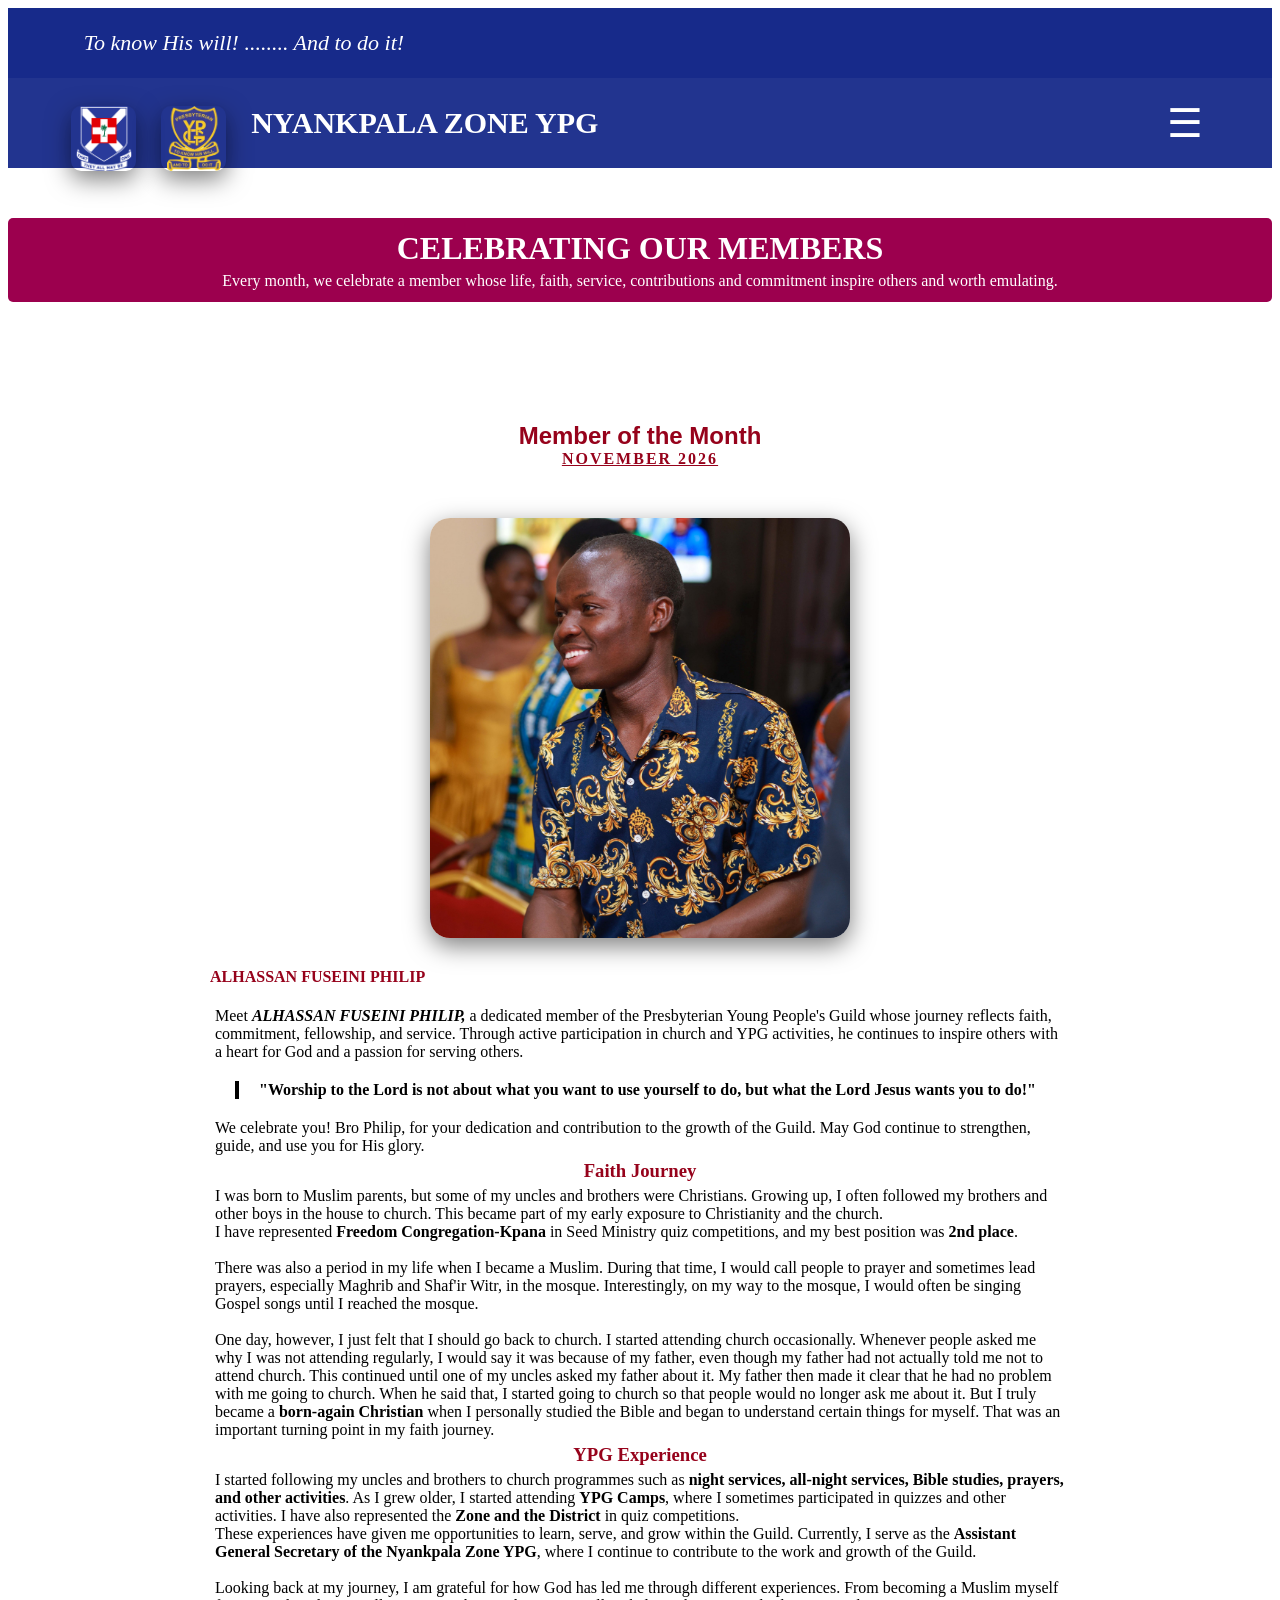
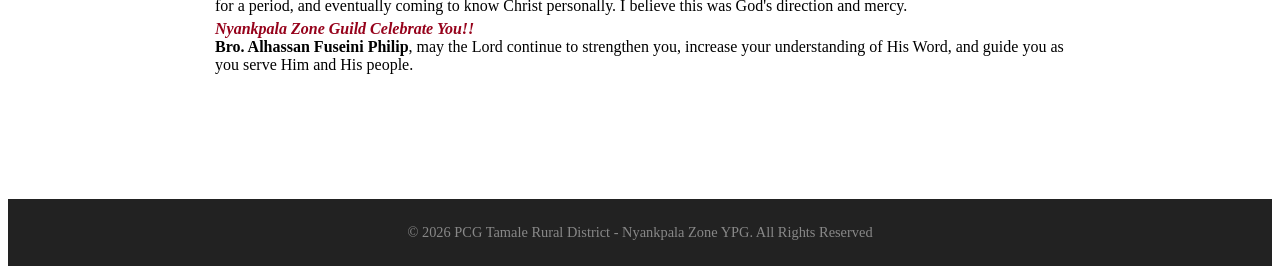
<file: member.html>
<!DOCTYPE html>
<html lang="en">
<head>
    <meta charset="UTF-8">
    <meta name="viewport" content="width=device-width, initial-scale=1.0">
    <title>Special Member</title>
    <link rel="stylesheet" href="style.css">
</head>
<body>
     <header>
        <div class="top-bar">
            <span>To know His will! ........ And to do it!</span>
        </div>
    </header>

    <div class="main-nav">
        <div class="brand">
            <img src="leaders pics/PCG Logo.png">
            <img src="leaders pics/YPG logo.png">
            <span>NYANKPALA ZONE YPG</span>
        </div>
        <div class="nav-right">
            <button id="menuBtn">&#9776;</button>
        </div>
    </div>

    <nav id="sidebar">
        <ul>
            <li>
                <a href="index.html">HOME</a>
            </li>

            <li class="nav-dropdown">
                <div class="nav-item">
                    <a href="about.html">ABOUT</a>
                    <button type="button" class="dropdown-arrow" aria-label="Open About submenu">
                        &gt;
                    </button>
                </div>
                <ul class="submenu">
                    <li>
                        <a href="member.html" style="color: blue;">
                            Member of the Month
                        </a>
                    </li>
                    <li>
                        <a href="events.html" style="color: blue;">
                            Events
                        </a>
                    </li>
                </ul>
            </li>
            <li>
                <a href="gallery.html">GALLERY</a>
            </li>
            <li>
                <a href="contact.html">CONTACT</a>
            </li>
        </ul>
    </nav>

    <!--MEMBER OF THE MONTH-->
    <div id="topic">
        <h1>CELEBRATING OUR MEMBERS</h1>
        <p>
            Every month, we celebrate a member whose life, faith, service, contributions and 
            commitment inspire others and worth emulating.
        </p>
    </div>
    <div id="lightbox">
        <span id="close">&times;</span>
        <img id="lightboxImg">
    </div>
    <section class="member-page">
        <h1>Member of the Month</h1>
        <p class="member-month">NOVEMBER 2026</p>

        <div class="featured-member">
            <img src="GUILD/PHILIP.jpg" alt="Member of the month" class="show">
            <h4>ALHASSAN FUSEINI PHILIP</h4>
            <P>
            Meet <i><b>ALHASSAN FUSEINI PHILIP,</b></i> a dedicated member of the Presbyterian Young People's Guild whose 
            journey reflects faith, commitment, fellowship, and service. Through active participation 
            in church and YPG activities, he continues to inspire others with a heart for God 
            and a passion for serving others.
            <span class="quote">"Worship to the Lord is not about what you want to use yourself 
                to do, but what the Lord Jesus wants you to do!"
            </span>
            We celebrate you! Bro Philip, for your dedication and contribution to the growth of the Guild.
            May God continue to strengthen, guide, and use you for His glory.
        </P>
        </div>

        <!--FAITH AND EXPERIENCE-->

        <section class="faith-journey">
            <h3>Faith Journey</h3>
            <p>
                I was born to Muslim parents, but some of my uncles and brothers were
                Christians. Growing up, I often followed my brothers and other boys in
                the house to church. This became part of my early exposure to
                Christianity and the church. <br>
                I have represented <strong>Freedom Congregation-Kpana</strong> in Seed
                Ministry quiz competitions, and my best position was<strong> 2nd place</strong>.<br>
                <br>
                There was also a period in my life when I became a Muslim. During that
                time, I would call people to prayer and sometimes lead prayers,
                especially Maghrib and Shaf'ir Witr, in the mosque. Interestingly, on my way to the mosque, 
                I would often be singing Gospel songs until I reached the mosque.<br>
                <br>
                One day, however, I just felt that I should go back to church. I started attending church occasionally. 
                Whenever people asked me why I was not attending regularly, I would say it was because of my father,
                even though my father had not actually told me not to attend church.
                This continued until one of my uncles asked my father about it. My
                father then made it clear that he had no problem with me going to church. When he said that, 
                I started going to church so that people would no longer ask me about it.
                But I truly became a <strong>born-again Christian</strong> when I
                personally studied the Bible and began to understand certain things for myself. 
                That was an important turning point in my faith journey.
            </p>

            <h3>YPG Experience</h3>

            <p>
                I started following my uncles and brothers to church programmes such
                as <strong>night services, all-night services, Bible studies, prayers, and other activities</strong>.
                As I grew older, I started attending <strong>YPG Camps</strong>, where
                I sometimes participated in quizzes and other activities. I have also represented the 
                <strong>Zone and the District</strong> in quiz competitions.<br> 
                These experiences have given me opportunities to learn, serve, and grow within the Guild.
                Currently, I serve as the <strong>Assistant General Secretary of the
                Nyankpala Zone YPG</strong>, where I continue to contribute to the work and growth of the Guild.<br>
                <br>
                Looking back at my journey, I am grateful for how God has led me through different experiences. 
                From becoming a Muslim myself for a period, and eventually coming to know Christ personally. 
                I believe this was God's direction and mercy.

            </p>

            <p>
                <i style="color: rgb(150, 2, 27);"><b>Nyankpala Zone Guild Celebrate You!!</b></i><br>
                <strong>Bro. Alhassan Fuseini Philip</strong>, may the Lord continue to strengthen you, 
                increase your understanding of His Word, and guide you as you serve Him and His people.
            </p>
        </section>

    </section>

     <!--MEMBER ARCHIVE-->
       <!-- <section class="member-archive">
            <div class="member-label">
                <h2>Previous Members</h2>
                <p>
                    Celebrating the people who continue to make our YPG community special and lovely.
                </p>
            </div>
            <h3>2026</h3>

            <div class="member-card">
                <img src="GUILD/" alt="AUGUST 2026 Member">
            </div>
            <div>
                <p>AUGUST 2026</p>
                <h4>AZINDOW SIMON</h4>
                <a href="#">
                    Read Story
                </a>
            </div>
        </section>-->
    
    <footer>
        <p>
            &copy; 2026 PCG Tamale Rural District - Nyankpala Zone YPG. All Rights Reserved
        </p>
    </footer>
    <script src="script.js"></script>
</body>
</html>
</file>
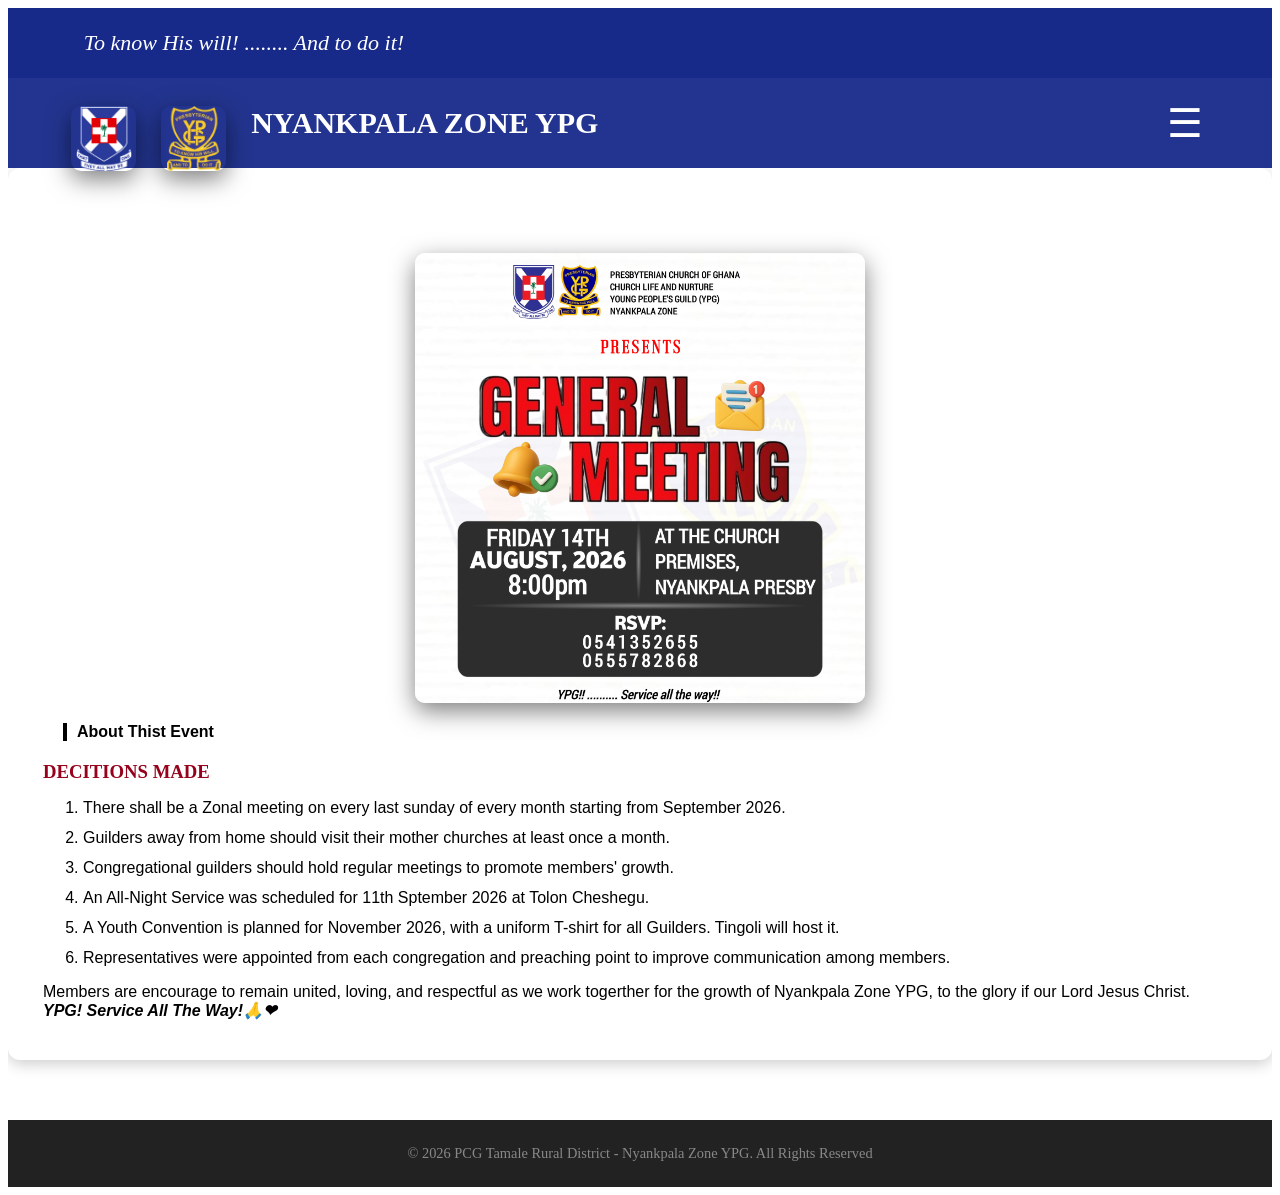
<file: past_events.html>
<!DOCTYPE html>
<html lang="en">
<head>
    <meta charset="UTF-8">
    <meta name="viewport" content="width=device-width, initial-scale=1.0">
    <title>PAST EVENTS</title>
    <link rel="stylesheet" href="style.css">
</head>
<body>
    <header>
        <div class="top-bar">
            <span>To know His will! ........ And to do it!</span>
        </div>
    </header>

    <div class="main-nav">
        <div class="brand">
            <img src="leaders pics/PCG Logo.png">
            <img src="leaders pics/YPG logo.png">
            <span>NYANKPALA ZONE YPG</span>
        </div>
        <div class="nav-right">
            <button id="menuBtn">&#9776;</button>
        </div>
    </div>

    <nav id="sidebar">
        <ul>
            <li>
                <a href="index.html">HOME</a>
            </li>

            <li class="nav-dropdown">
                <div class="nav-item">
                    <a href="about.html">ABOUT</a>
                    <button type="button" class="dropdown-arrow" aria-label="Open About submenu">
                        &gt;
                    </button>
                </div>
                <ul class="submenu">
                    <li>
                        <a href="member.html" style="color: blue;">
                            Member of the Month
                        </a>
                    </li>
                    <li>
                        <a href="events.html" style="color: blue;">
                            Events
                        </a>
                    </li>
                </ul>
            </li>
            <li>
                <a href="gallery.html">GALLERY</a>
            </li>
            <li>
                <a href="contact.html">CONTACT</a>
            </li>
        </ul>
    </nav>

    <main>
        <section class="program">
            <div class="program-card">
                <img src="EVENTS/General meeting.jpg">
                <span class="read">About Thist Event</span>
                <p>
                    <h3>DECITIONS MADE</h3>
                    <ol>
                        <li>
                            There shall be a Zonal meeting on every last sunday of every month starting from September 2026.
                        </li>
                        <li>
                            Guilders away from home should visit their mother churches at least once a month.
                        </li>
                        <li>
                            Congregational guilders should hold regular meetings to promote members' growth.
                        </li>
                        <li>
                            An All-Night Service was scheduled for 11th Sptember 2026 at Tolon Cheshegu.
                        </li>
                        <li>
                            A Youth Convention is planned for November 2026, with a uniform T-shirt for all Guilders. Tingoli will host it.
                        </li>
                        <li>
                            Representatives were appointed from each congregation and preaching point to improve communication among members.
                        </li>
                    </ol>
                    Members are encourage to remain united, loving, and respectful as we work togerther for the growth 
                    of Nyankpala Zone YPG, to the glory if our Lord Jesus Christ.<br>
                    <b><i>YPG! Service All The Way!🙏❤</i></b>
                </p>
            </div>
        </section>
    </main>
    
    <footer>
        <p>
            &copy; 2026 PCG Tamale Rural District - Nyankpala Zone YPG. All Rights Reserved
        </p>
    </footer>
    <script src="script.js"></script>
</body>
</html>
</file>
<file: style.css>
/*HEADER SECTION*/
.top-bar {
    height: 70px;
    display: flex;
    align-items: center;
    justify-content: space-between;
    padding: 0 6%;
    background: #172a8a;
    color: white;
    font-size: 22px;
    font-style: italic;
}
.main-nav {
    position: sticky;
    top: 0;
    z-index: 1000;
    height: 90px;
    display: flex;
    align-items: center;
    justify-content: space-between;
    padding: 0 5%;
    background: rgba(23, 42, 138, 0.95);
    color: white;
    transition: 0.3s ease;
}
.main-nav.scrolled {
    background: white;
    color: #172a8a;
    box-shadow: 0 2px 10px rgba(0, 0, 0, 0.50);
}
.main-nav.scrolled .brand {
    color: #172a8a;
}
.main-nav.scrolled #menuBtn {
    color: #172a8a;
}
.brand {
    display: flex;
    align-items: center;
    gap: 25px;
    font-size: 30px;
    font-weight: bold;
    font-family: Verdana;
}
.brand img {
    width: 65px;
    height: 65px;
    object-fit: contain;
}

/*NAV */
.nav-right {
    display: flex;
    align-items: center;
    gap: 35px;
}
#menuBtn {
    font-size: 40px;
    background: none;
    border: none;
    color: white;
    cursor: pointer;
    position: relative;
    z-index: 1001;
}

#sidebar {
    position: fixed;
    top: 0;
    left: -250px;
    width: 250px;
    height: 100%;
    background: #f0f1f3;
    padding-top: 20px;
    transition: 0.3s;
    z-index: 9999;
}
#sidebar ul {
    list-style: none;
}

#sidebar.show {
    left: 0;
}

#sidebar a {
    display: block;
    color: rgb(13, 1, 32);
    text-decoration: none;
    padding: 15px;
    font-family: Verdana, Geneva, Tahoma, sans-serif;
    font-weight: bold;
}

#sidebar a:hover {
    background: #c4c5d3;
}

/*ABOUT DROPDOWN*/
.nav-dropdown {
    position: relative;
}
.nav-item {
    display: flex;
    align-items: center;
    justify-content: space-between;
    width: 100%;
}
.nav-item a {
    display: block;
    flex: 1;
}
.dropdown-arrow {
    display: inline-flex ;
    align-items: center;
    justify-content: center;
    background: none;
    width: auto;
    color: rgb(13, 1, 32);
    border: none;
    font-size: 20px;
    cursor: pointer;
    padding: 5px 10px;
    margin: 0;
    flex: 0 0 auto;
}

.submenu {
    display: none;
    list-style: none;
    margin: 0;
    padding: 0 0 0 20px;
}
/*SHOW SUBMENU*/
.nav-dropdown.active .submenu {
    display: block;
}
/*ROTATE ARROW*/
.nav-dropdown.active .dropdown-arrow {
    transform: rotate(90deg);
}
.submenu li a {
    display: block;
    padding: 10px 15px;
    text-decoration: none;
}

/* HERO / WELCOME SECTION*/
.hero {
    background: linear-gradient(rgba(0,51,102,0.85),rgba(0,51,102,0.85));
    color: white;
    padding: 80px 20px;
    text-align: center;
    font-family: Verdana, Geneva, Tahoma, sans-serif;
    background-image: url("leaders pics/Background.jpg");
    background-size: cover;
    background-position: center;
    background-repeat: no-repeat;
    overflow: hidden;
    position: relative;
    height: auto;
    min-height: 600px;
    isolation: isolate;
}
.hero::before {
    content: "";
    position: absolute;
    top: 0;
    left: 0;
    height: 100%;
    width: 100%;
   /* right: 0;
    bottom: 0;*/
    background: rgba(15, 35, 150, 0.75);
    z-index: 1;
}

.particles {
    position: absolute;
    top: 0;
    left: 0;
    width: 100%;
    height: 100%;
    z-index: 5;
    pointer-events: none;
}
.particle {
    position: absolute;
    background: rgba(255, 255, 255, 0.45);
    border-radius: 50%;
    animation: fall linear infinite;
}
@keyframes fall {
    0% {
        transform: translateY(-100px);
        opacity: 0;
    }
    10% {
        opacity: 1;
    }
    90% {
        opacity: 1;
    }
    100% {
        transform: translateY(110vh);
        opacity: 0;
    }
}
.theme {
    position: relative;
    z-index: 3;
    width: 100%;
    max-width: 900px;
    display: grid;
    grid-template-columns: repeat(1, 1fr);
    gap: 10px;
    font-family: Verdana;
}
.theme-box {
    background: rgba(225, 225, 225, 0.14);
    backdrop-filter: blur(5px);
    -webkit-backdrop-filter: blur(5px);
    border: 1px solid rgba(225, 225, 225, 0.35);
    border-radius: 16px;
    padding: 5px 1px;
    text-align: center;
    color: white;
}
.theme h3 {
    color: white;
    margin: 0 0 5px;
    font-size: 18px;
}
.theme p {
    color: white;
    margin: 0;
}
.hero h1 {
    font-size: 2.5rem;
    margin-bottom: 15px;
    position: relative;
    z-index: 3;
    font-weight: bold;
}

.hero p {
    font-size: 1.2rem;
    max-width: 700px;
    margin: 0 auto 25px;
    line-height: 1.6;
    position: relative;
    z-index: 3;
}

/* LEADERS IMAGES*/
img {
   /* width: 300px;
    height: 300px;*/
    width: 450px;
    max-height: 550px;
    object-fit: cover;
    border-radius: 10px;
    display: block;
    margin: auto;
    margin-top: 50px;
    margin-bottom: 50px;
    box-shadow: 0 8px 25px rgba(0,0,0,0.5);
    cursor: pointer;
    margin-bottom: 20px;
}
#lightbox {
    display: none;
    position: fixed;
    top: 0;
    left: 0;
    width: 100%;
    height: 100%;
    background: rgba(0, 0, 0, 0.9);
    justify-content: center;
    align-items: center;
    z-index: 9999;
}
#lightboxImg {
    max-width: 90%;
    max-height: 90%;
}
#close {
    position: fixed;
    top: 20px;
    right: 30px;
    color: white;
    font-size: 40px;
    cursor: pointer;
}

.logo h2 {
    font-family: Verdana, Geneva, Tahoma, sans-serif;
    font-size: 2.0rem;
    text-align: center;
    margin: 0;
}

.logo h3 {
    font-size: 0.9rem;
    color: rgb(29, 4, 255);
    text-align: center;
    margin-top: 0;
    margin-bottom: 25px;
}

.logo p {
    font-family: arial;
    font-size: 1.2rem;
    color: black;
    margin-bottom: 5px;
}

/* FOOTER*/
footer {
    background-color: #222;
    color: #888;
    text-align: center;
    padding: 20px;
    font-size: 0.9rem;
    margin-top: 60px;
}
hr {
    margin-bottom: 40px;
}

/*EVENTS SECTION*/
.events {
    padding: 50px 20px;
    background: #1507e2;
    color: white;
    font-family: Arial;

}

.events-header h1 {
    font-family: verdana;
    margin-bottom: 25px;
    margin-top: 0;
}
.events-header span {
    font-family: Verdana, Geneva, Tahoma, sans-serif;
    margin-bottom: 15px;
    color: #1507e2;
}

.events-card {
    display: block;
    align-items: center;
    border-radius: 10px;
    padding: 0;
    margin-bottom: 20px;
    font-family: Arial;
}
.events h3 {
    color: white;
}
.events-card img {
    max-width: 100;
    height: auto;
    object-fit: cover;
    border-radius: 20px;
    justify-content: center;
}

.event-date {
    width: 80px;
    height: 80px;
    color: white;
    background: #006400;
    text-align: center;
    border-radius: 10px;
    margin-right: 20px;
    font-family: Arial;
}

.event-date h3 {
    margin: 10px 0 0;
    font-size: 28px;
    font-family: Arial;
}
.event-date span {
    font-size: 16px;
    font-family: Arial;
}
.event-details h3 {
    margin-bottom: 8px;
    font-family: Arial;
    text-align: left;
    padding-left: 50px;
}
.event-details p {
    margin: 5px 0;
    font-family: Arial;
    padding-left: 50px;
    font-style: italic;
}
.btn {
    display: block;
    width: fit-content;
    margin: 30px auto 0;
    background: #006400;
    color: white;
    text-decoration: none;
    padding: 12px 20px;
    border-radius: 5px;
    font-family: Arial;
    box-shadow: 0 4px 8px rgba(0, 0, 0, 0.4);
}
.btn:hover {
    background: #004d00;
    transform: translateY(-2px);
    font-weight: bold;
}

#verse {
    color: black;
    font-family: Verdana;
    margin: 100px;
}
#verse p {
    border-left: 4px solid black;
    padding-left: 20px;
    font-style: italic;
}

.announcement-box {
    border: 2px solid black;
    border-radius: 5px;
    text-align: left;
    font-family: verdana;
    padding: 10px;
}
.announcement-box li {
    margin-bottom: 12px;
}
#announcement {
    font-family: verdana;
}

.guilder {
    padding-top: 100px;
    font-family: verdana;
}
.guilder p {
    font-style: italic;
}
 .guilder .quote {
    border-left: 4px solid rgb(0, 0, 0);
    color: black;
    display: block;
    margin: 20px;
    padding-left: 20px;
    font-weight: bold;
 }
 .guilder h3 {
    color: #1507e2;
 }
 
 .story-btn {
    display: inline-block;
    margin-top: 15px;
    background-color: #006b3f;
    padding: 12px 22px;
    color: white;
    text-decoration: none;
    border-radius: 6px;
    font-weight: 600;
    transition: 0.3s ease;
 }
 .story-btn:hover {
    background-color: #004d2c;
    transform: translateY(-2px);
 }

 /*MEMBER HTML*/
 #topic {
    background-color: #9c004e;
    color: white;
    border-radius: 5px;
    text-align: center;
    font-family: Verdana;
    margin-top: 50px;
    padding: 7px;
 }
 #topic h1, p {
    margin: 5px;
 }
.member-page {
    max-width: 900px;
    margin: auto;
    padding: 100px 20px 60px;
}
.member-page h1 {
    text-align: center;
    margin-bottom: 0;
    font-family:Verdana, Geneva, Tahoma, sans-serif;
    color: rgb(150, 2, 27);
}
.member-month {
    text-align: center;
    font-weight: bold;
    letter-spacing: 2px;
    margin-top: 0;
    color: rgb(150, 2, 27);
    text-decoration: underline;
}
.featured-member {
    text-align: left;
}
.featured-member > img {
    width: 420px;
    height: 420px;
    object-fit: cover;
    border-radius: 20px;
    display: block;
    margin: 50px auto 20px;
}
.member-page h4 {
    margin-top: 30px;
    font-family: Verdana;
    color: rgb(150, 2, 27);
}
.member-page p {
    font-family:Verdana;
}
.member-page .quote {
    border-left: 4px solid rgb(0, 0, 0);
    color: black;
    display: block;
    margin: 20px;
    padding-left: 20px;
    font-weight: bold;
 }
.member-archive {
    margin-top: 70px;
}
.member-archive h2, h3 {
    text-align: center;
    font-family: Verdana;
    color: rgb(150, 2, 27);
    margin: 0;
}
.member-card {
    display: flex;
    align-items: center;
    gap: 20px;
    padding: 15px;
    margin-top: 20px;
    border-radius: 10px;
    box-shadow: 0 3px 12px rgba(0, 0, 0, 0.1);
}
.member-card img {
    width: 100px;
    height: 100px;
    object-fit: cover;
    border-radius: 10px;
}
.member-card p {
    font-size: 12px;
    font-weight: bold;
}
.member-card h4 {
    margin: 5px 0;
}
.member-card a {
    text-decoration: none;
    font-weight: bold;
    font-family: verdana;
    background-color: #004d00;
    color: white;
    border-radius: 5px;
}
.faith-journey {
    margin: 0;
}


/* ABOUT PAGE */
/*ABOUT HERO*/

.about-container {
    width: 90%;
    max-width: 1100px;
    margin: 0 auto;
    padding: 70px 0;
}

.section-title {
    text-align: center;
    margin-bottom: 40px;
    padding-top: 20px;
    font-family: Verdana, Geneva, Tahoma, sans-serif;
}

.section-title span {
    color: #172a8a;
    font-size: 18px;
    font-weight: bold;
    text-transform: uppercase;
    font-family: Verdana, Geneva, Tahoma, sans-serif;
}

.section-title h2 {
    font-size: 32px;
    margin: 1opx 0;
    color: black;
    font-family: Verdana, Geneva, Tahoma, sans-serif;
}

.direction-grid {
    display: grid;
    grid-template-columns: repeat(2, 1fr);
    gap: 30px;
    margin-bottom: 70px;
}
.direction-card {
    background: white;
    padding: 35px;
    border-radius: 12px;
    text-align: center;
    box-shadow: 0 4px 15px rgba(0, 0, 0, 0.20);
}
.direction-grid .icon {
    font-size: 40px;
    margin-bottom: 15px;
}
.direction-card h3 {
    color: #172a8a;
    font-size: 17px;
    line-height: 1.2;
}
.direction-card p {
    color: black;
    font-family: Verdana;
    line-height: 1.3;
}

/*HISTORY*/
.history {
    margin-bottom: 70px;
    font-family: Verdana, Geneva, Tahoma, sans-serif;
}
.history p {
    color: black;
    font-size: 17px;
    line-height: 1.3;
}
.anthem-card {
    color: black;
    font-family: Verdana;
    line-height: 1.3;
    text-align: center;
    border-radius: 25px;
    box-shadow: 0 4px 15px rgba(0, 0, 0, 0.20);
    background: linear-gradient(to top, blue -250%, transparent 100%);
    background-size: cover;
    background-position: center;
    background-repeat: no-repeat;
    overflow: hidden;
    position: relative;
    height: auto;
    padding-bottom: 20px;
    margin-bottom: 70px;
}
.anthem-card h4 {
    font-weight: bold;
}
.join-age {
    font-family: Verdana;
}
.join-age p {
    font-size: 17px;
}
.age-group {
    text-align: center;
    border: 1px dotted black;
    border-radius: 12px;
}
.age-group h3 {
    color: #172a8a;
    padding-top: 15px;
}
.age-group p {
    padding-bottom: 17px;
}

/*LEADERSHIP*/
.leaders-section {
    margin-top: 50px;
}
.leaders-grid {
    display: block;
    align-items: center;
    gap: 30px;
    background: white;
    padding: 20px;
    margin-bottom: 20px;
    border-radius: 12px;
    box-shadow: 0 4px 15px rgba(0, 0, 0, 0.20);
    min-width: 0;
    flex-wrap: wrap;
}
.leaders-grid img {
    width: 150px;
    height: 150px;
    object-fit: cover;
    object-position: center top;
    border-radius: 12px;
    margin: 20px;
}
.leader-info h2 {
    margin: 0 0 8px;
    color: #172a8a;
    font-size: 22px;
    max-width: 100%;
    overflow-wrap: anywhere;
}
.leader-info p {
    margin: 0;
    color: black;
    font-size: 16px;
    max-width: 100%;
    overflow-wrap: anywhere;
}
.leader-info {
    flex: 1;
    min-width: 0;
    overflow-wrap: anywhere;
}

/*ENTRANCE ANIMATION*/
.hero h1 {
    animation: slideUp 0.8s ease-out both;
}
.hero p {
    animation: slideUp 0.8s ease-out 0.15s both;
}
.theme-box:first-child {
    animation: slideUp 0.8s ease-out 0.35s both;
}
.theme-box:last-child {
    animation: slideUp 0.8s ease-out 0.5s both;
}
@keyframes slideUp {
    from {
        opacity: 0;
        transform: translateY(45px);
    }
    to {
        opacity: 1;
        transform: translateY(0);
    }
}

/*SCROLL REVEAL*/
.scroll-reveal {
    opacity: 0;
    transform: translateY(50px);
    transition: opacity 0.8s ease, transform 0.8s cubic-bezier(0.22, 1, 0.36, 1);
}
.scroll-reveal.show {
    opacity: 1;
    transform: translateY(0);
}

/*ABOUT MOBILE*/
@media (max-width: 768px) {
    .about-container {
        width: 92%;
        padding: 50px 0;
    }
    .section-title {
        font-size: 26px;
    }
    .direction-grid {
        grid-template-columns: 1fr;
        gap: 20px;
    }
    .direction-card {
        padding: 25px;
    }
    .leaders-grid {
        gap: 20px;
        padding: 15px;
    }
    .leaders-grid img {
        width: 200px;
        height: 200px;
    }
    .leader-info h2 {
        font-size: 18px;
    }
    .leader-info p {
        font-size: 14px;
    }
    .theme {
        grid-template-columns: 1fr;
        gap: 15;
        margin-top: 30px;
    }
    .theme-box {
        padding: 3px 5px;
    }
}

/*GALLERY CSS*/
main {
    font-family: Verdana, Geneva, Tahoma, sans-serif;
}
.gallery h1 {
    color: #020214;
    font-weight: bold;
}
.gallery-icon {
    font-size: 45px;
    text-align: center;
    padding-top: 20px;
}
.gallery-card {
    border: 2px dashed black;
    text-align: center;
    padding-bottom: 50px;
    border-radius: 16px;
    margin: 30px;
    background: radial-gradient(#888 1.5px, transparent 1.6px) 0 0 / 40px 40px;
}


/*CONTACT CSS*/
.contact-card {
    display: flex;
    flex-direction: column;
    gap: 20px;
    margin: 50px;
}
.call {
    padding: 28px;
    border: 1px solid black;
    border-radius: 35px;
    justify-content: center;
    font-size: 20px;
    background: rgba(225, 225, 225, 0.14);
    background-color: rgb(255, 102, 0);
    color: white;
}
.contact-card h3 {
    color: white;
    text-align: left;
}
.contact-icon {
    width: 65px;
    height: 65px;
    border-radius: 50%;
    border: 2px solid rgba(255, 255, 255, 0.18);
    justify-content: center;
    background: rgba(255, 255, 255, 0.25);
    backdrop-filter: blur(10px);
    display: flex;
    align-items: center;
}
.email {
    padding: 28px;
    border: 1px solid black;
    border-radius: 35px;
    justify-content: center;
    font-size: 20px;
    background: rgba(225, 225, 225, 0.14);
    background-color: blue;
    color: white;
}
.message-section {
    max-width: 600px;
    margin: 40px auto;
    padding: 25px;
    text-align: center;
    font-family: Verdana, Geneva, Tahoma, sans-serif;
}
.message-section h2 {
    color: #172a8a;
}
.message-section input, .message-section textarea {
    width: 100%;
    padding: 12px;
    margin-top: 8px;
    box-sizing: border-box;
    border: 1px solid #ffffff;
    border-radius: 6px;
    background: #fff;
    color: #333;
    font-size: 15px;
    font-family: inherit;
    box-shadow: 0 2px 4px rgba(0, 0, 0, 0.2);
    transition: border-color 0.3s, box-shadow 0.3s;
}
.message-section input:focus, .message-section textarea:focus {
    outline: none;
    border-color: #172a8a;
    box-shadow: 0 0 0 3px rgba(23, 42, 138, 0.1);
}
.message-section textarea {
    resize: vertical;
    margin-top: 20px;
}
.message-section button {
    width: 100%;
    padding: 12px;
    background: #172a8a;
    color: white;
    border: none;
    margin-top: 10px;
    border-radius: 6px;
    cursor: pointer;
}
#contact-form p {
    text-align: left;
    margin: 10px;
}

/*EVENTS CSS*/

.upcoming-events, .past-events {
    text-align: center;
    background: linear-gradient(90deg, #1D5BDB 0%, #57a1df 60%, #18B3C8 100%);
    -webkit-background-clip: text;
    -webkit-text-fill-color: transparent;
    background-clip: text;
}
.upcoming-events::after {
    content: "";
    display: block;
    width: 80px;
    height: 6px;
    margin: 2px auto 40px;
    background: linear-gradient(90deg, #1D5BDB 0%, #57a1df 60%, #18B3C8 100%);
    border-radius: 10px;
}
.past-events::after {
    content: "";
    display: block;
    width: 80px;
    height: 6px;
    margin: 2px auto 40px;
    background: linear-gradient(90deg, #1D5BDB 0%, #57a1df 60%, #18B3C8 100%);
    border-radius: 10px;
}

.event-card {
    width: 100%;
    max-width: 350px;
    background: #f0ecec;
    border-radius: 20px;
    overflow: hidden;
    justify-content: center;
    align-items: center;
}

.event-image {
    position: relative;
    width: 100%;
    height: 250px;
    border-radius: 20px 20px 0 0;
    overflow: hidden;
}

.past-event-image {
    position: relative;
    width: 100%;
    height: 250px;
    border-radius: 20px 20px 0 0;
    overflow: hidden;
    align-content: center;
    justify-content: center;
    filter: grayscale(100%);
    transition: filter 0.4s ease;
}
.past-event-image:active {
    filter: grayscale(0%);
}
.event-image img {
    width: 100%;
    height: 100%;
    object-fit: cover;
    object-position: top;
}
.badge {
    position: absolute;
    top: 60px;
    right: 10px;
    background: #555;
    color: white;
    padding: 4px 10px;
    border-radius: 9px;
    font-size: 12px;
}
.event-content {
    padding: 10px;
}
.event-content p {
    color: #4d535f;
    font-size: 14px;
    margin: 0;
}
.event-content h3 {
    margin: 5px 0 0 0;
    font-size: 20px;
    font-weight: bold;
    text-align: left;
}


/*PAST EVENTS PAGE CSS*/

.program-card {
    background: white;
    padding: 35px;
    border-radius: 12px;
    box-shadow: 0 4px 15px rgba(0, 0, 0, 0.20);
}
.program li {
    margin-bottom: 12px;
}
.program h3 {
    text-align: left;
}
.read {
    border-left: 4px solid rgb(0, 0, 0);
    color: black;
    display: block;
    margin: 20px;
    font-weight: bold;
    font-family: Verdana, Geneva, Tahoma, sans-serif;
    padding-left: 10px;
}

.success-popup {
    position: fixed;
    top: 5px;
    right: 5px;
    left: auto;
    transform: none;
    background: #198754;
    color: white !important;
    padding: 14px 20px;
    border-radius: 8px;
    z-index: 2147483647;
    width: max-content;
    max-width: calc(100vw - 20px);
    box-shadow: 0 4px 12px rgba(0, 0, 0, 0.3);
}

/*PHONE RESPONSIVE*/
* {
    box-sizing: border-box;
}
html, body {
    max-width: 100%;
    overflow-x: clip;
}
img {
    max-width: 100%;
    height: auto;
}

@media (max-width: 768px) {
    .main-nav {
        padding: 0 15px;
    }
    .brand {
        font-size: 17px;
    }
    .brand img {
        width: 45px;
        height: 45px;
    }
    .hero {
        min-height: auto;
        padding: 60px 20px;
    }
    .hero p {
        font-size: 1rem;
    }
    .hero h1 {
        font-size: 2rem;
    }
    .events {
        padding: 40px 15px;
    }
    #verse {
        margin: 50px 15px;
    }
    .announcement-box {
        margin: 15px;
    }
    .guilder {
        padding: 50px 15px 0;
    }
    .contact-card {
        margin: 25px 12px;
    }
    .email {
        padding: 20px 12px;
        font-size: 16px;
        min-width: 0;
    }
    .email p {
        overflow-wrap: anywhere;
        word-break: break-word;
        font-size: 15px;
    }
}

@media (max-width: 400px) {
    .hero h1 {
        font-size: 1.7rem;
    }
    .brand {
        font-size: 15px;
    }
    .events {
        padding: 30px 10px;
    }
}

#sidebar .nav-item {
    flex-direction: row !important;
}

#sidebar a.active {
    background-color: #dce4dc;
    border-radius: 5px;
}
</file>
